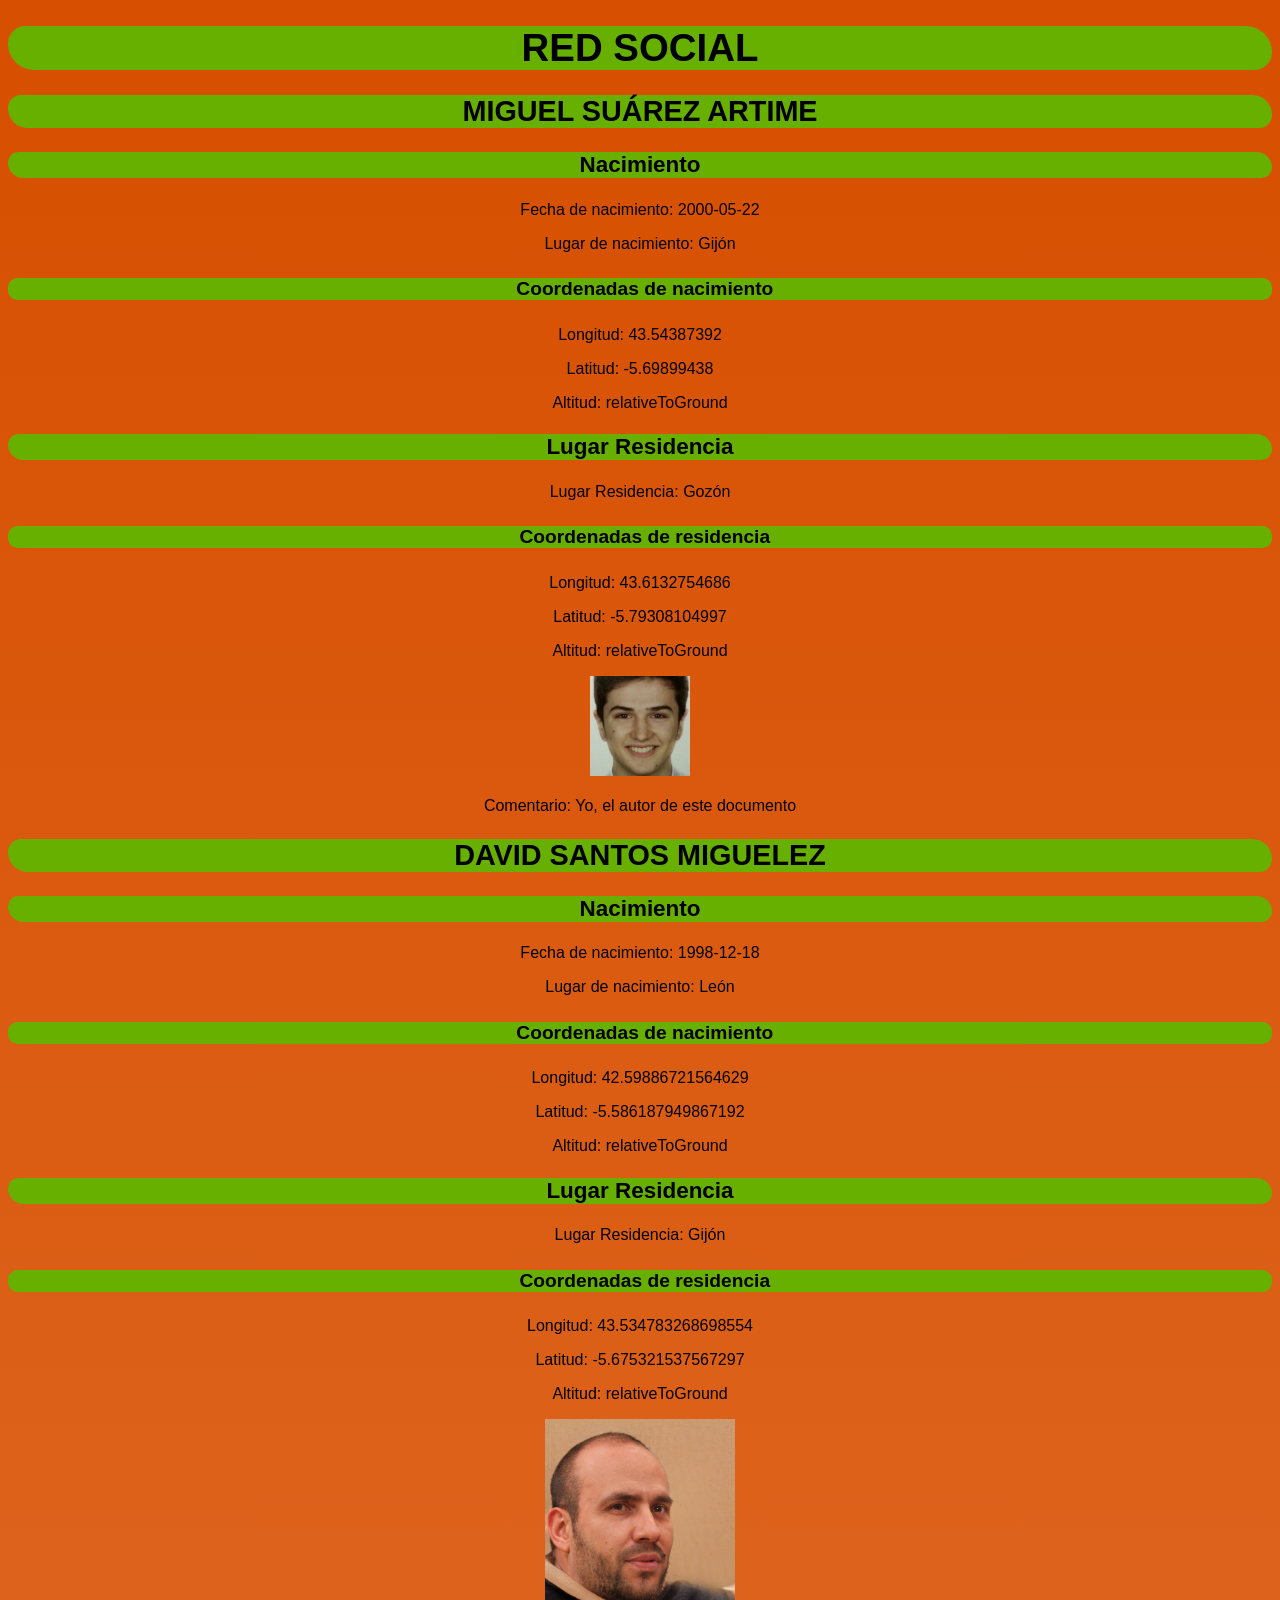
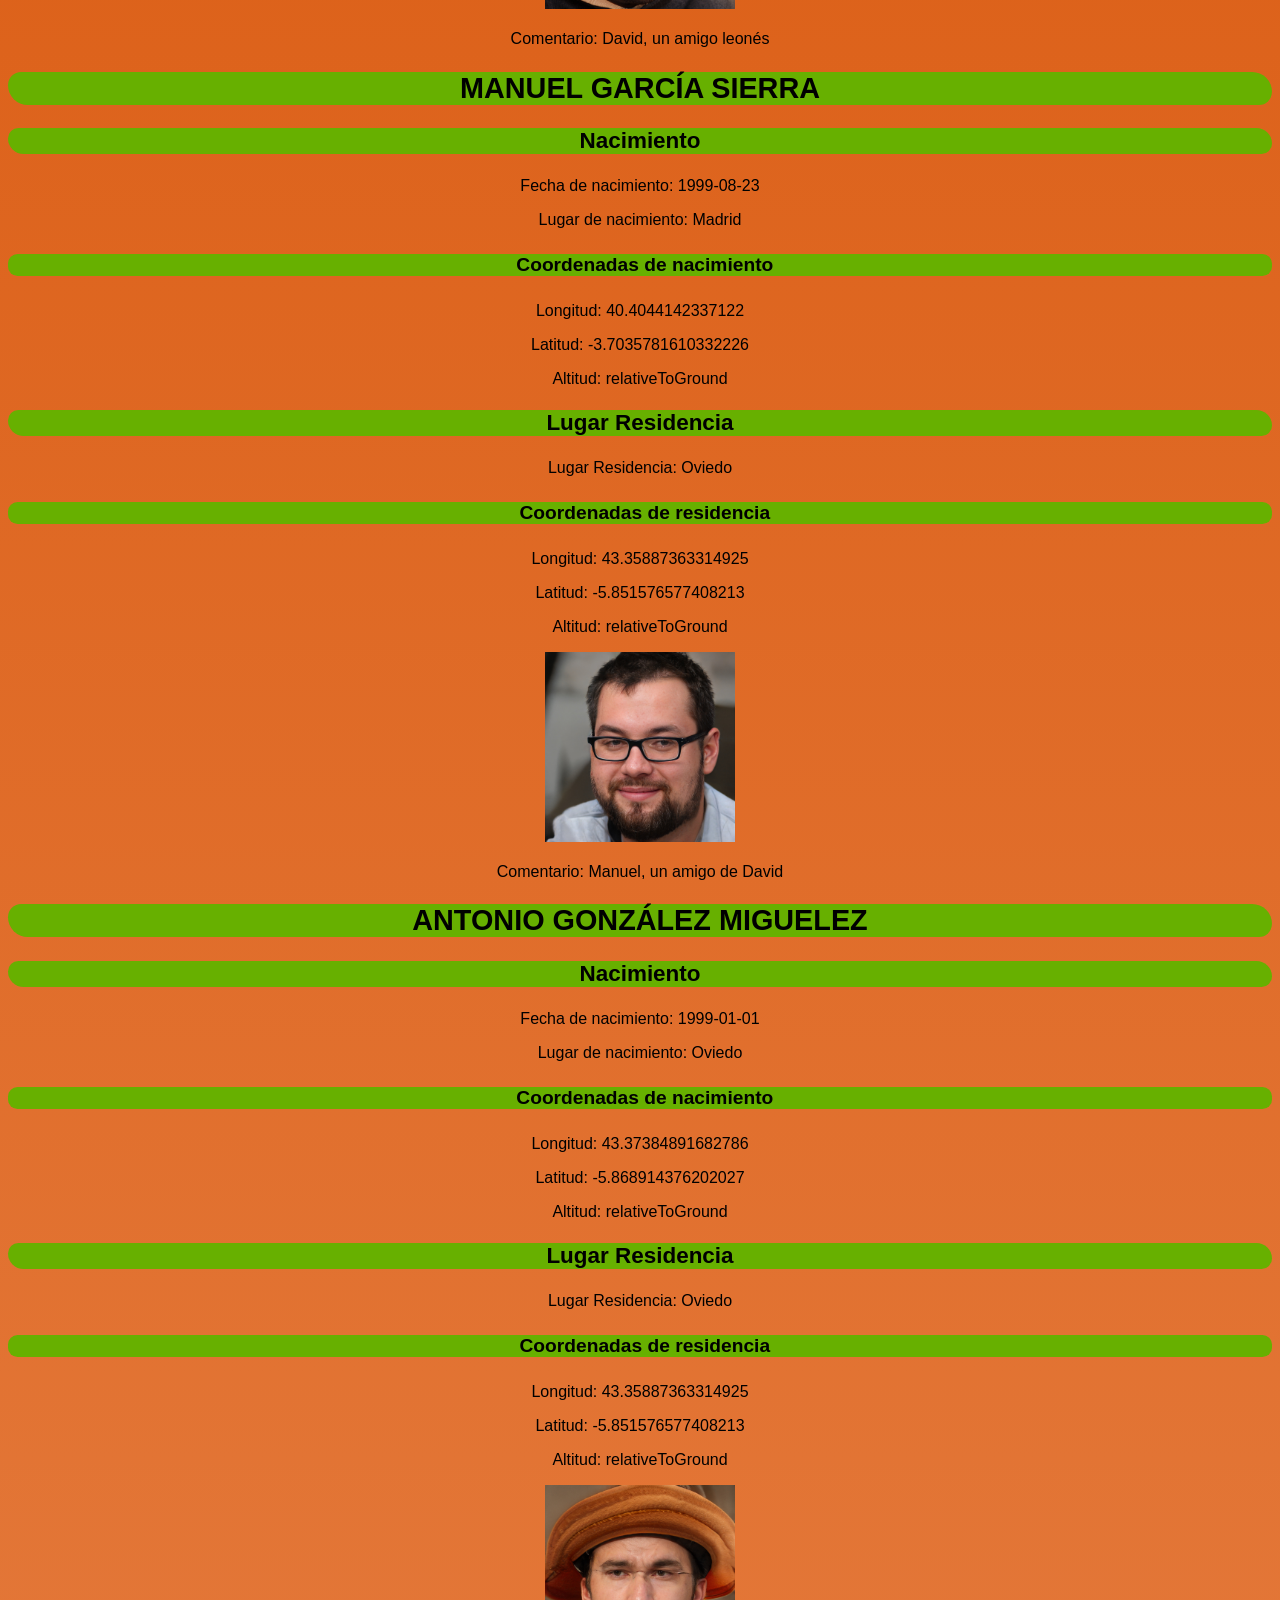
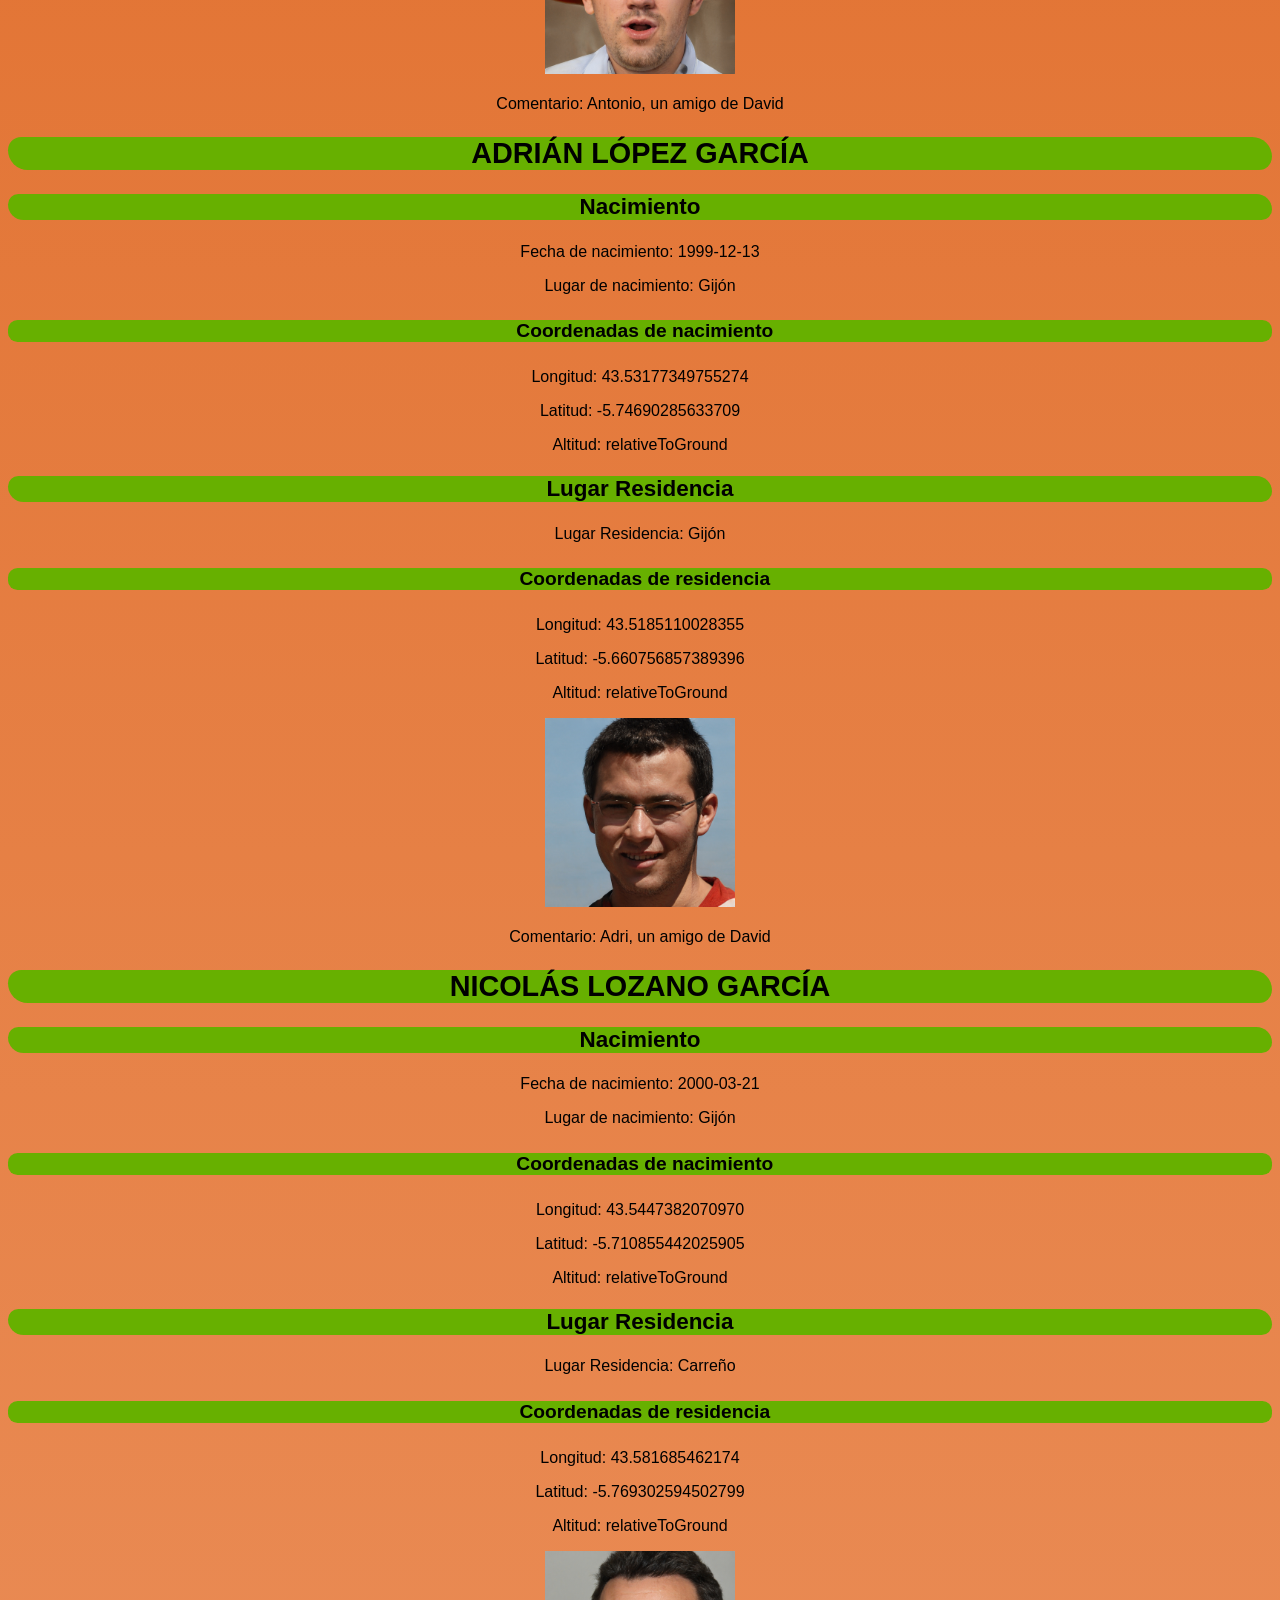
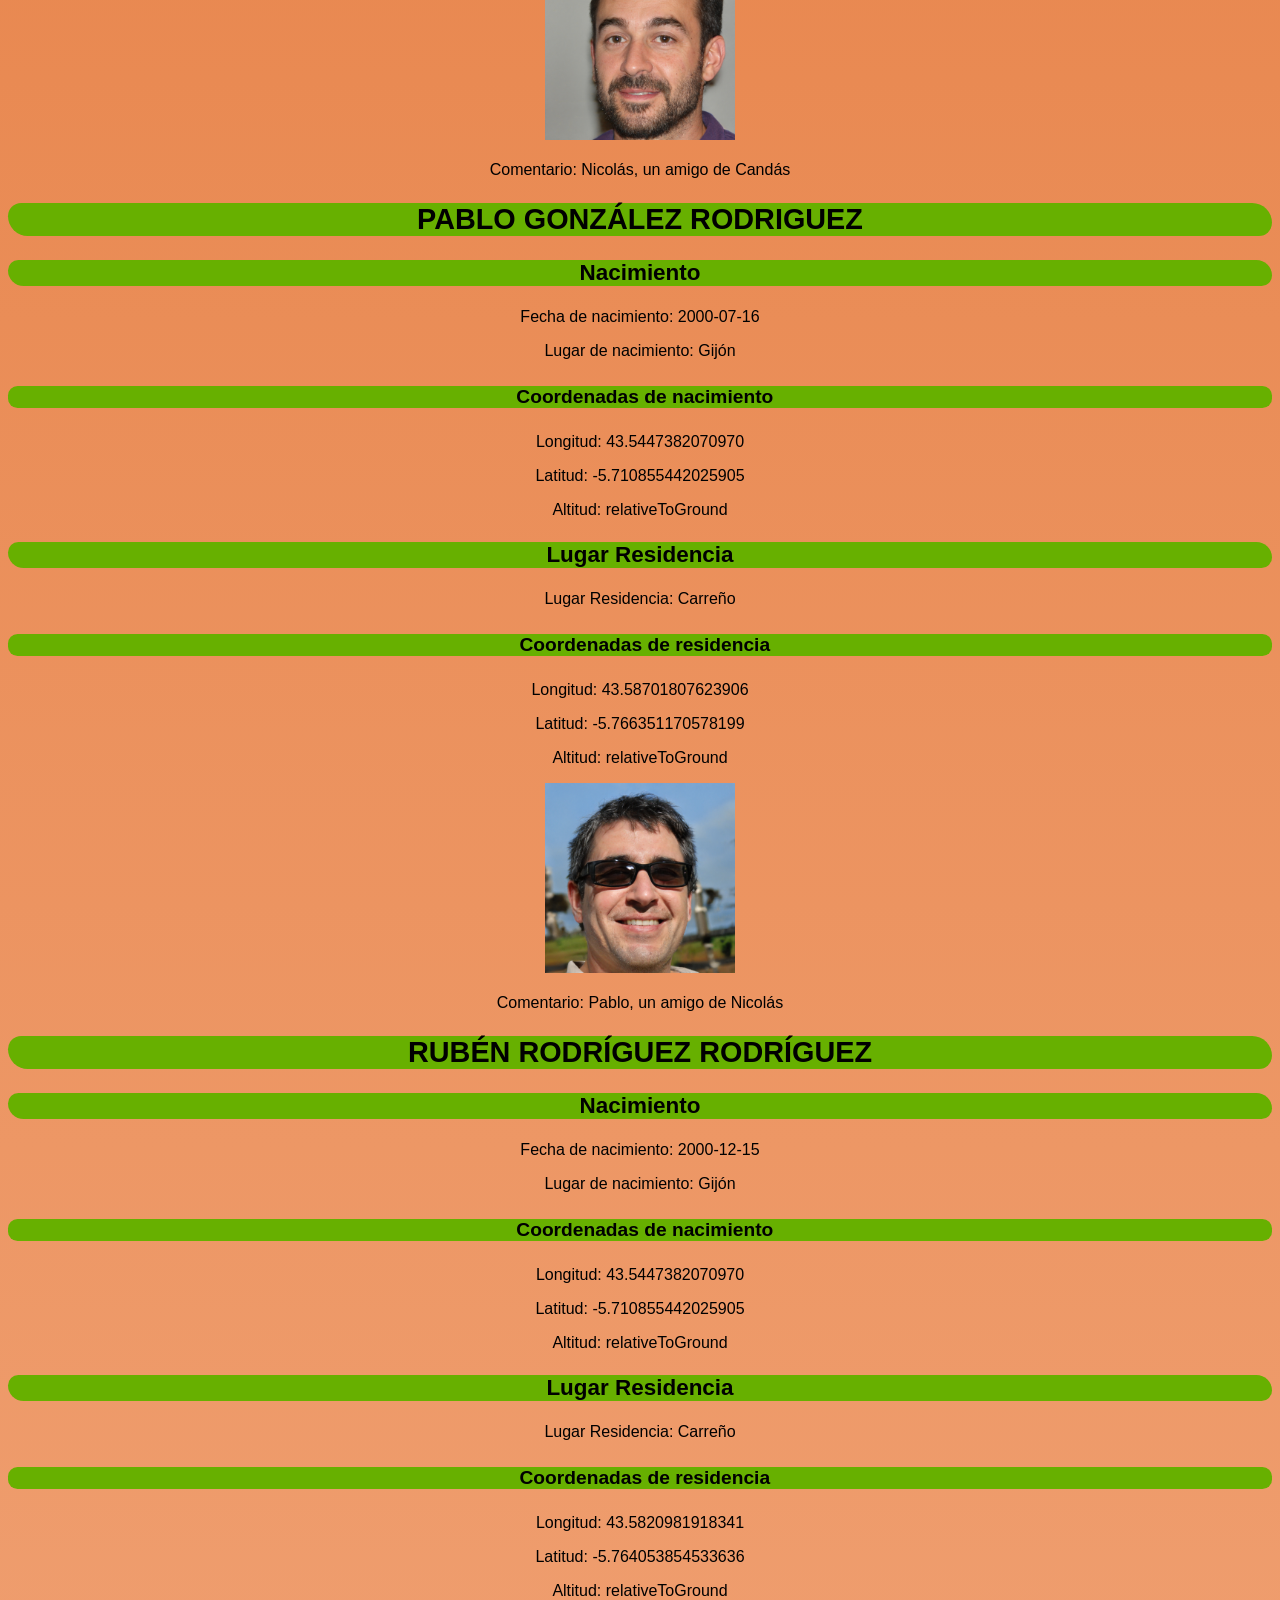
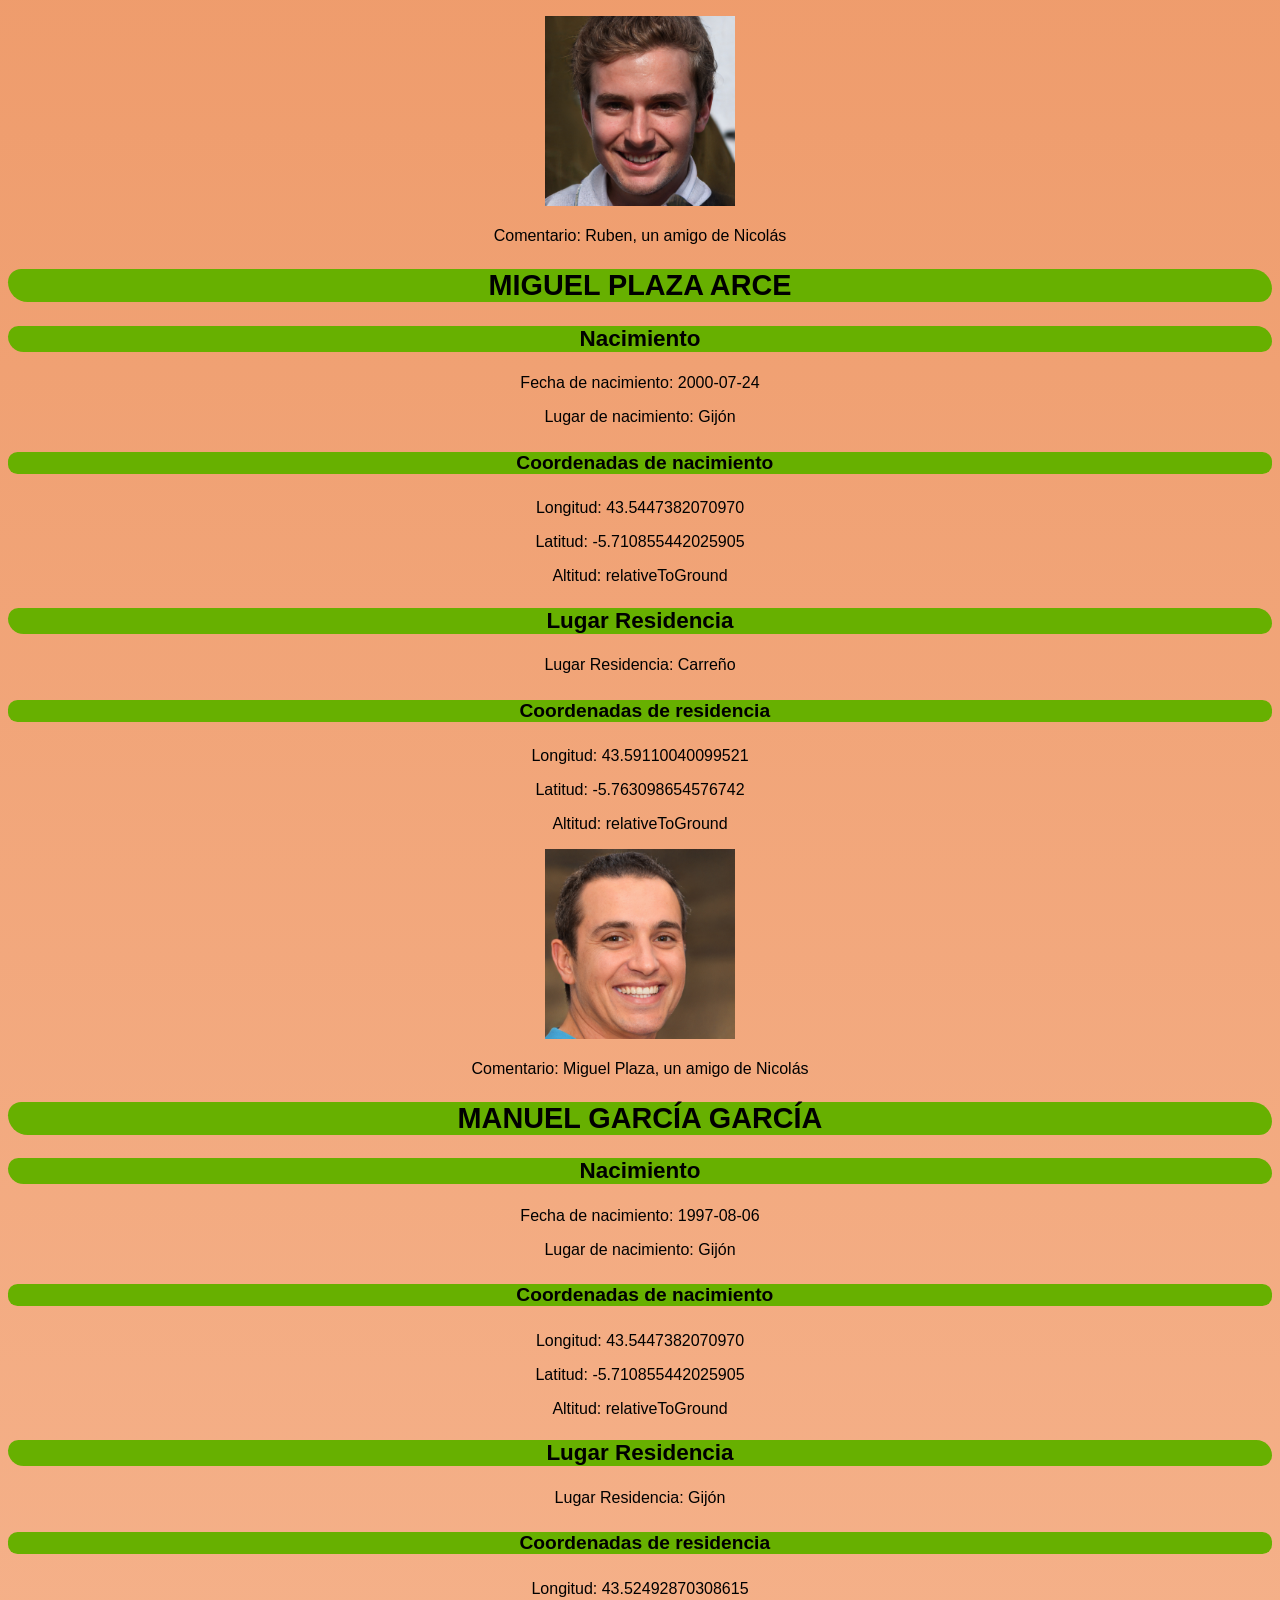
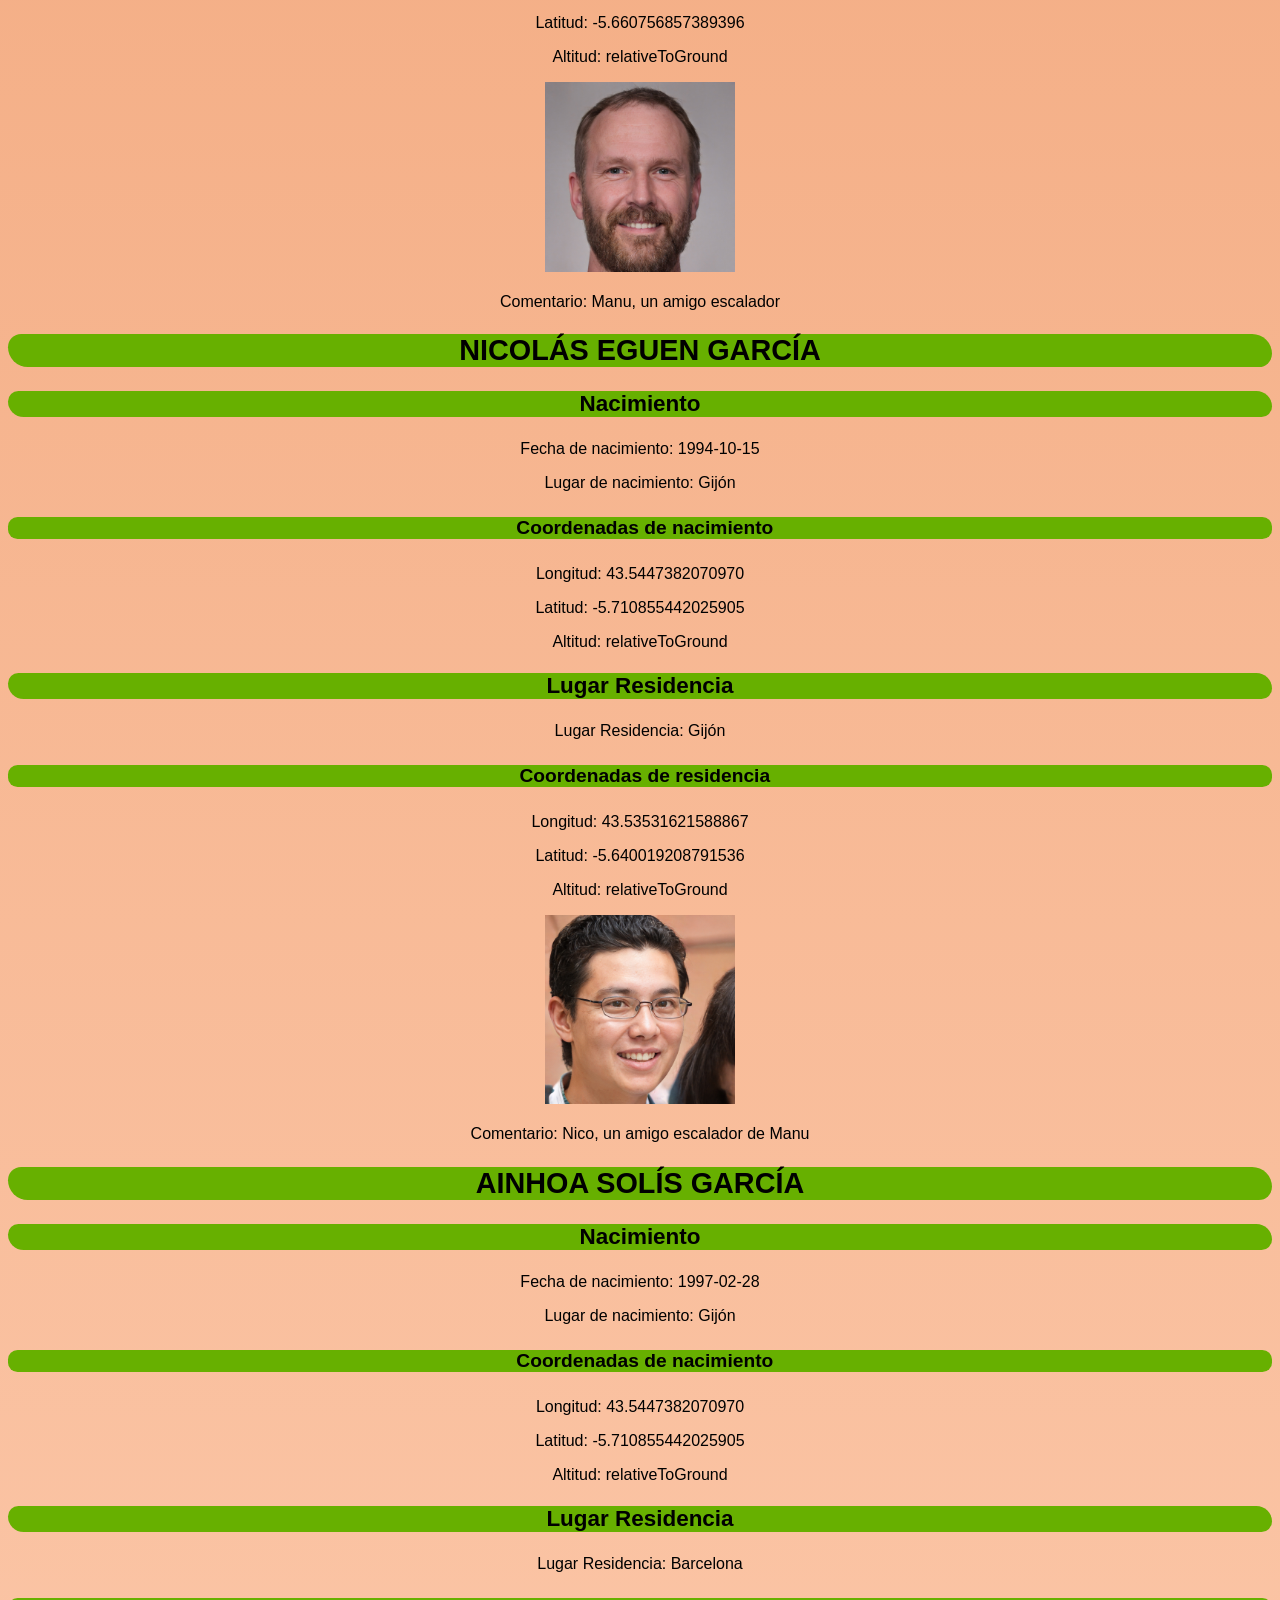
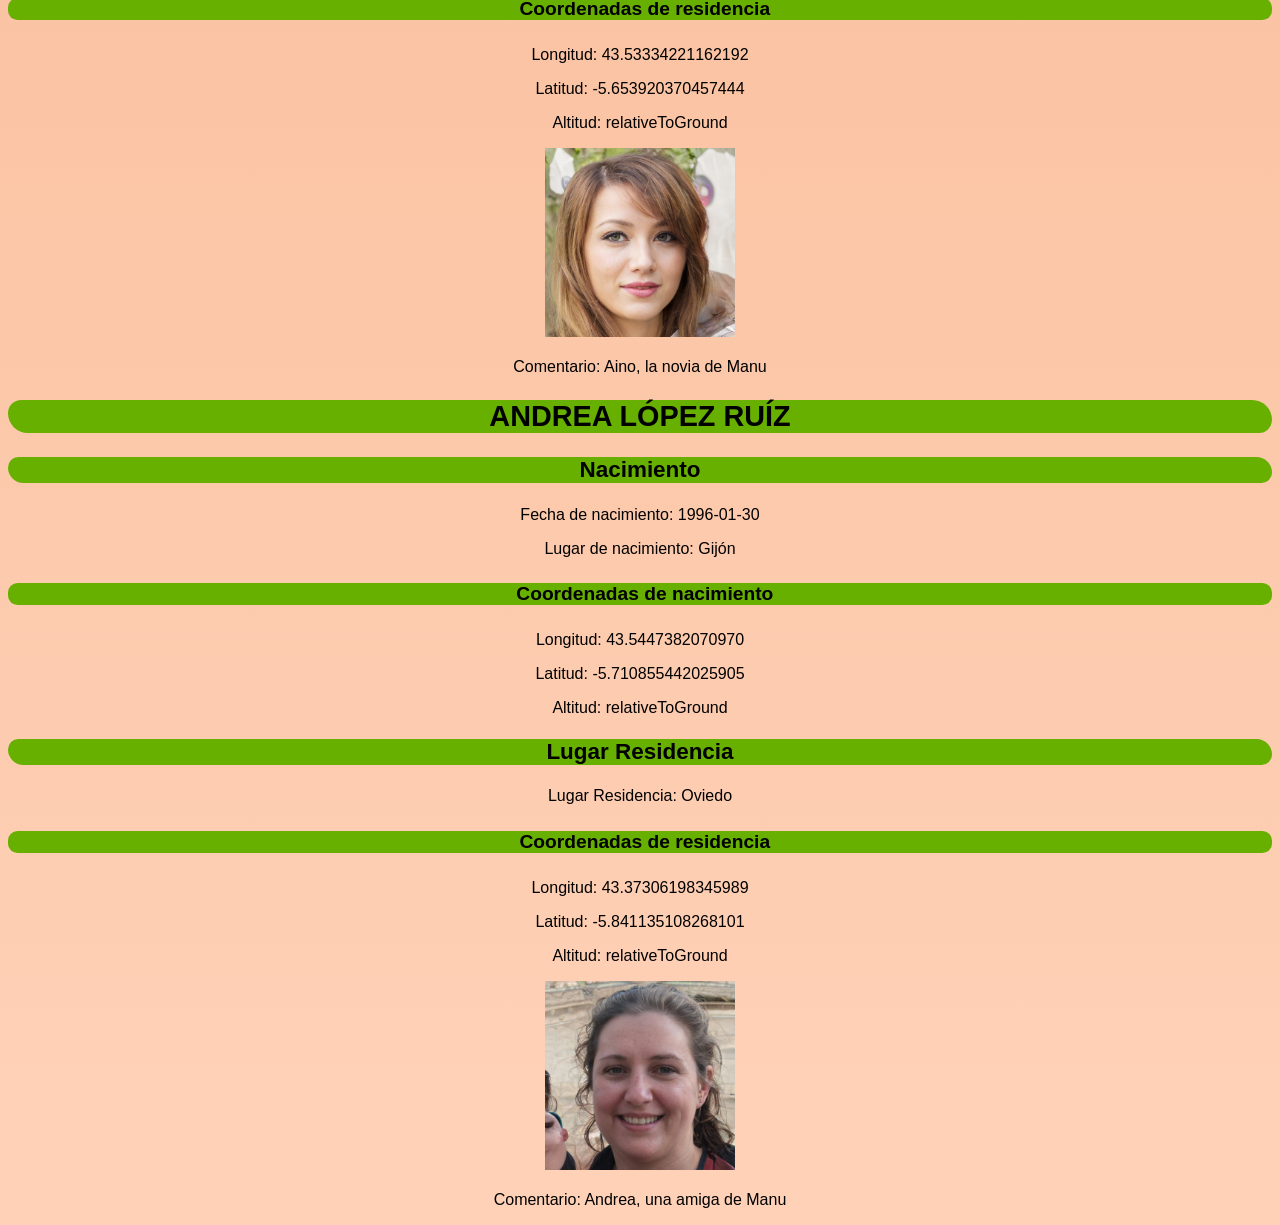
<file: index.html>
<!DOCTYPE HTML><html lang='es'><head><link rel='stylesheet' type='text/css' href='estilo.css' ><title>Red social</title> <meta charset='UTF-8' > <meta name='author' content='Miguel Suárez Artime'> <meta name ='viewport' content ='width=device-width, initial-scale=1.0'></head><body><h1>Red social</h1>

<h2>Miguel Suárez Artime</h2>

<h3>Nacimiento</h3><p>Fecha de nacimiento: 2000-05-22</p>
<p>Lugar de nacimiento: Gijón</p>
<h4>Coordenadas de nacimiento</h4>
<p>Longitud: 43.54387392</p>
<p>Latitud: -5.69899438</p>
<p>Altitud: relativeToGround</p>
<h3>Lugar Residencia</h3><p>Lugar Residencia: Gozón</p>
<h4>Coordenadas de residencia</h4>
<p>Longitud: 43.6132754686</p>
<p>Latitud:  -5.79308104997</p>
<p>Altitud: relativeToGround</p>
<img src='media/fotoMiguelYo.jpg' alt='Una imagen de una persona'>
<p>Comentario: Yo, el autor de este documento</p>
<h2>David Santos Miguelez</h2>

<h3>Nacimiento</h3><p>Fecha de nacimiento: 1998-12-18</p>
<p>Lugar de nacimiento: León</p>
<h4>Coordenadas de nacimiento</h4>
<p>Longitud: 42.59886721564629 </p>
<p>Latitud: -5.586187949867192</p>
<p>Altitud: relativeToGround</p>
<h3>Lugar Residencia</h3><p>Lugar Residencia: Gijón</p>
<h4>Coordenadas de residencia</h4>
<p>Longitud: 43.534783268698554 </p>
<p>Latitud:  -5.675321537567297</p>
<p>Altitud: relativeToGround</p>
<img src='media/fotoDavid.jpg' alt='Una imagen de una persona'>
<p>Comentario: David, un amigo leonés</p>
<h2>Manuel García Sierra</h2>

<h3>Nacimiento</h3><p>Fecha de nacimiento: 1999-08-23</p>
<p>Lugar de nacimiento: Madrid</p>
<h4>Coordenadas de nacimiento</h4>
<p>Longitud: 40.4044142337122 </p>
<p>Latitud: -3.7035781610332226</p>
<p>Altitud: relativeToGround</p>
<h3>Lugar Residencia</h3><p>Lugar Residencia: Oviedo</p>
<h4>Coordenadas de residencia</h4>
<p>Longitud: 43.35887363314925  </p>
<p>Latitud:  -5.851576577408213</p>
<p>Altitud: relativeToGround</p>
<img src='media/fotoMeru.jpg' alt='Una imagen de una persona'>
<p>Comentario:  Manuel, un amigo de David</p>
<h2>Antonio González Miguelez</h2>

<h3>Nacimiento</h3><p>Fecha de nacimiento: 1999-01-01</p>
<p>Lugar de nacimiento: Oviedo</p>
<h4>Coordenadas de nacimiento</h4>
<p>Longitud: 43.37384891682786 </p>
<p>Latitud: -5.868914376202027</p>
<p>Altitud: relativeToGround</p>
<h3>Lugar Residencia</h3><p>Lugar Residencia: Oviedo</p>
<h4>Coordenadas de residencia</h4>
<p>Longitud: 43.35887363314925  </p>
<p>Latitud:  -5.851576577408213</p>
<p>Altitud: relativeToGround</p>
<img src='media/fotoAntonio.jpg' alt='Una imagen de una persona'>
<p>Comentario:  Antonio, un amigo de David</p>
<h2>Adrián López García</h2>

<h3>Nacimiento</h3><p>Fecha de nacimiento: 1999-12-13</p>
<p>Lugar de nacimiento: Gijón</p>
<h4>Coordenadas de nacimiento</h4>
<p>Longitud: 43.53177349755274  </p>
<p>Latitud: -5.74690285633709</p>
<p>Altitud: relativeToGround</p>
<h3>Lugar Residencia</h3><p>Lugar Residencia: Gijón</p>
<h4>Coordenadas de residencia</h4>
<p>Longitud: 43.5185110028355</p>
<p>Latitud:  -5.660756857389396 </p>
<p>Altitud: relativeToGround</p>
<img src='media/fotoAdri.jpg' alt='Una imagen de una persona'>
<p>Comentario:  Adri, un amigo de David</p>
<h2>Nicolás Lozano García</h2>

<h3>Nacimiento</h3><p>Fecha de nacimiento: 2000-03-21</p>
<p>Lugar de nacimiento: Gijón</p>
<h4>Coordenadas de nacimiento</h4>
<p>Longitud: 43.5447382070970</p>
<p>Latitud: -5.710855442025905</p>
<p>Altitud: relativeToGround</p>
<h3>Lugar Residencia</h3><p>Lugar Residencia: Carreño</p>
<h4>Coordenadas de residencia</h4>
<p>Longitud: 43.581685462174 </p>
<p>Latitud:  -5.769302594502799</p>
<p>Altitud: relativeToGround</p>
<img src='media/fotoNico.jpg' alt='Una imagen de una persona'>
<p>Comentario:  Nicolás, un amigo de Candás</p>
<h2>Pablo González Rodriguez</h2>

<h3>Nacimiento</h3><p>Fecha de nacimiento: 2000-07-16</p>
<p>Lugar de nacimiento: Gijón</p>
<h4>Coordenadas de nacimiento</h4>
<p>Longitud: 43.5447382070970</p>
<p>Latitud: -5.710855442025905</p>
<p>Altitud: relativeToGround</p>
<h3>Lugar Residencia</h3><p>Lugar Residencia: Carreño</p>
<h4>Coordenadas de residencia</h4>
<p>Longitud: 43.58701807623906 </p>
<p>Latitud:  -5.766351170578199</p>
<p>Altitud: relativeToGround</p>
<img src='media/fotoPablo.jpg' alt='Una imagen de una persona'>
<p>Comentario:  Pablo, un amigo de Nicolás</p>
<h2>Rubén Rodríguez Rodríguez</h2>

<h3>Nacimiento</h3><p>Fecha de nacimiento: 2000-12-15</p>
<p>Lugar de nacimiento: Gijón</p>
<h4>Coordenadas de nacimiento</h4>
<p>Longitud: 43.5447382070970</p>
<p>Latitud: -5.710855442025905</p>
<p>Altitud: relativeToGround</p>
<h3>Lugar Residencia</h3><p>Lugar Residencia: Carreño</p>
<h4>Coordenadas de residencia</h4>
<p>Longitud: 43.5820981918341 </p>
<p>Latitud:  -5.764053854533636</p>
<p>Altitud: relativeToGround</p>
<img src='media/fotoRuben.jpg' alt='Una imagen de una persona'>
<p>Comentario:  Ruben, un amigo de Nicolás</p>
<h2>Miguel Plaza Arce</h2>

<h3>Nacimiento</h3><p>Fecha de nacimiento: 2000-07-24</p>
<p>Lugar de nacimiento: Gijón</p>
<h4>Coordenadas de nacimiento</h4>
<p>Longitud: 43.5447382070970</p>
<p>Latitud: -5.710855442025905</p>
<p>Altitud: relativeToGround</p>
<h3>Lugar Residencia</h3><p>Lugar Residencia: Carreño</p>
<h4>Coordenadas de residencia</h4>
<p>Longitud: 43.59110040099521</p>
<p>Latitud: -5.763098654576742</p>
<p>Altitud: relativeToGround</p>
<img src='media/fotoMaikol.jpg' alt='Una imagen de una persona'>
<p>Comentario:  Miguel Plaza, un amigo de Nicolás</p>
<h2>Manuel García García</h2>

<h3>Nacimiento</h3><p>Fecha de nacimiento: 1997-08-06</p>
<p>Lugar de nacimiento: Gijón</p>
<h4>Coordenadas de nacimiento</h4>
<p>Longitud: 43.5447382070970</p>
<p>Latitud: -5.710855442025905</p>
<p>Altitud: relativeToGround</p>
<h3>Lugar Residencia</h3><p>Lugar Residencia: Gijón</p>
<h4>Coordenadas de residencia</h4>
<p>Longitud: 43.52492870308615 </p>
<p>Latitud:  -5.660756857389396</p>
<p>Altitud: relativeToGround</p>
<img src='media/fotoManu.jpg' alt='Una imagen de una persona'>
<p>Comentario:  Manu, un amigo escalador</p>
<h2>Nicolás Eguen García</h2>

<h3>Nacimiento</h3><p>Fecha de nacimiento: 1994-10-15</p>
<p>Lugar de nacimiento: Gijón</p>
<h4>Coordenadas de nacimiento</h4>
<p>Longitud: 43.5447382070970</p>
<p>Latitud: -5.710855442025905</p>
<p>Altitud: relativeToGround</p>
<h3>Lugar Residencia</h3><p>Lugar Residencia: Gijón</p>
<h4>Coordenadas de residencia</h4>
<p>Longitud: 43.53531621588867  </p>
<p>Latitud:  -5.640019208791536</p>
<p>Altitud: relativeToGround</p>
<img src='media/fotoNicoPunch.jpg' alt='Una imagen de una persona'>
<p>Comentario:  Nico, un amigo escalador de Manu</p>
<h2>Ainhoa Solís García</h2>

<h3>Nacimiento</h3><p>Fecha de nacimiento: 1997-02-28</p>
<p>Lugar de nacimiento: Gijón</p>
<h4>Coordenadas de nacimiento</h4>
<p>Longitud: 43.5447382070970</p>
<p>Latitud: -5.710855442025905</p>
<p>Altitud: relativeToGround</p>
<h3>Lugar Residencia</h3><p>Lugar Residencia: Barcelona</p>
<h4>Coordenadas de residencia</h4>
<p>Longitud: 43.53334221162192 </p>
<p>Latitud:  -5.653920370457444 </p>
<p>Altitud: relativeToGround</p>
<img src='media/fotoAino.jpg' alt='Una imagen de una persona'>
<p>Comentario:  Aino, la novia de Manu</p>
<h2>Andrea López Ruíz</h2>

<h3>Nacimiento</h3><p>Fecha de nacimiento: 1996-01-30</p>
<p>Lugar de nacimiento: Gijón</p>
<h4>Coordenadas de nacimiento</h4>
<p>Longitud: 43.5447382070970</p>
<p>Latitud: -5.710855442025905</p>
<p>Altitud: relativeToGround</p>
<h3>Lugar Residencia</h3><p>Lugar Residencia: Oviedo</p>
<h4>Coordenadas de residencia</h4>
<p>Longitud: 43.37306198345989  </p>
<p>Latitud:  -5.841135108268101</p>
<p>Altitud: relativeToGround</p>
<img src='media/fotoAndrea.jpg' alt='Una imagen de una persona'>
<p>Comentario:  Andrea, una amiga de Manu</p></body>
</file>
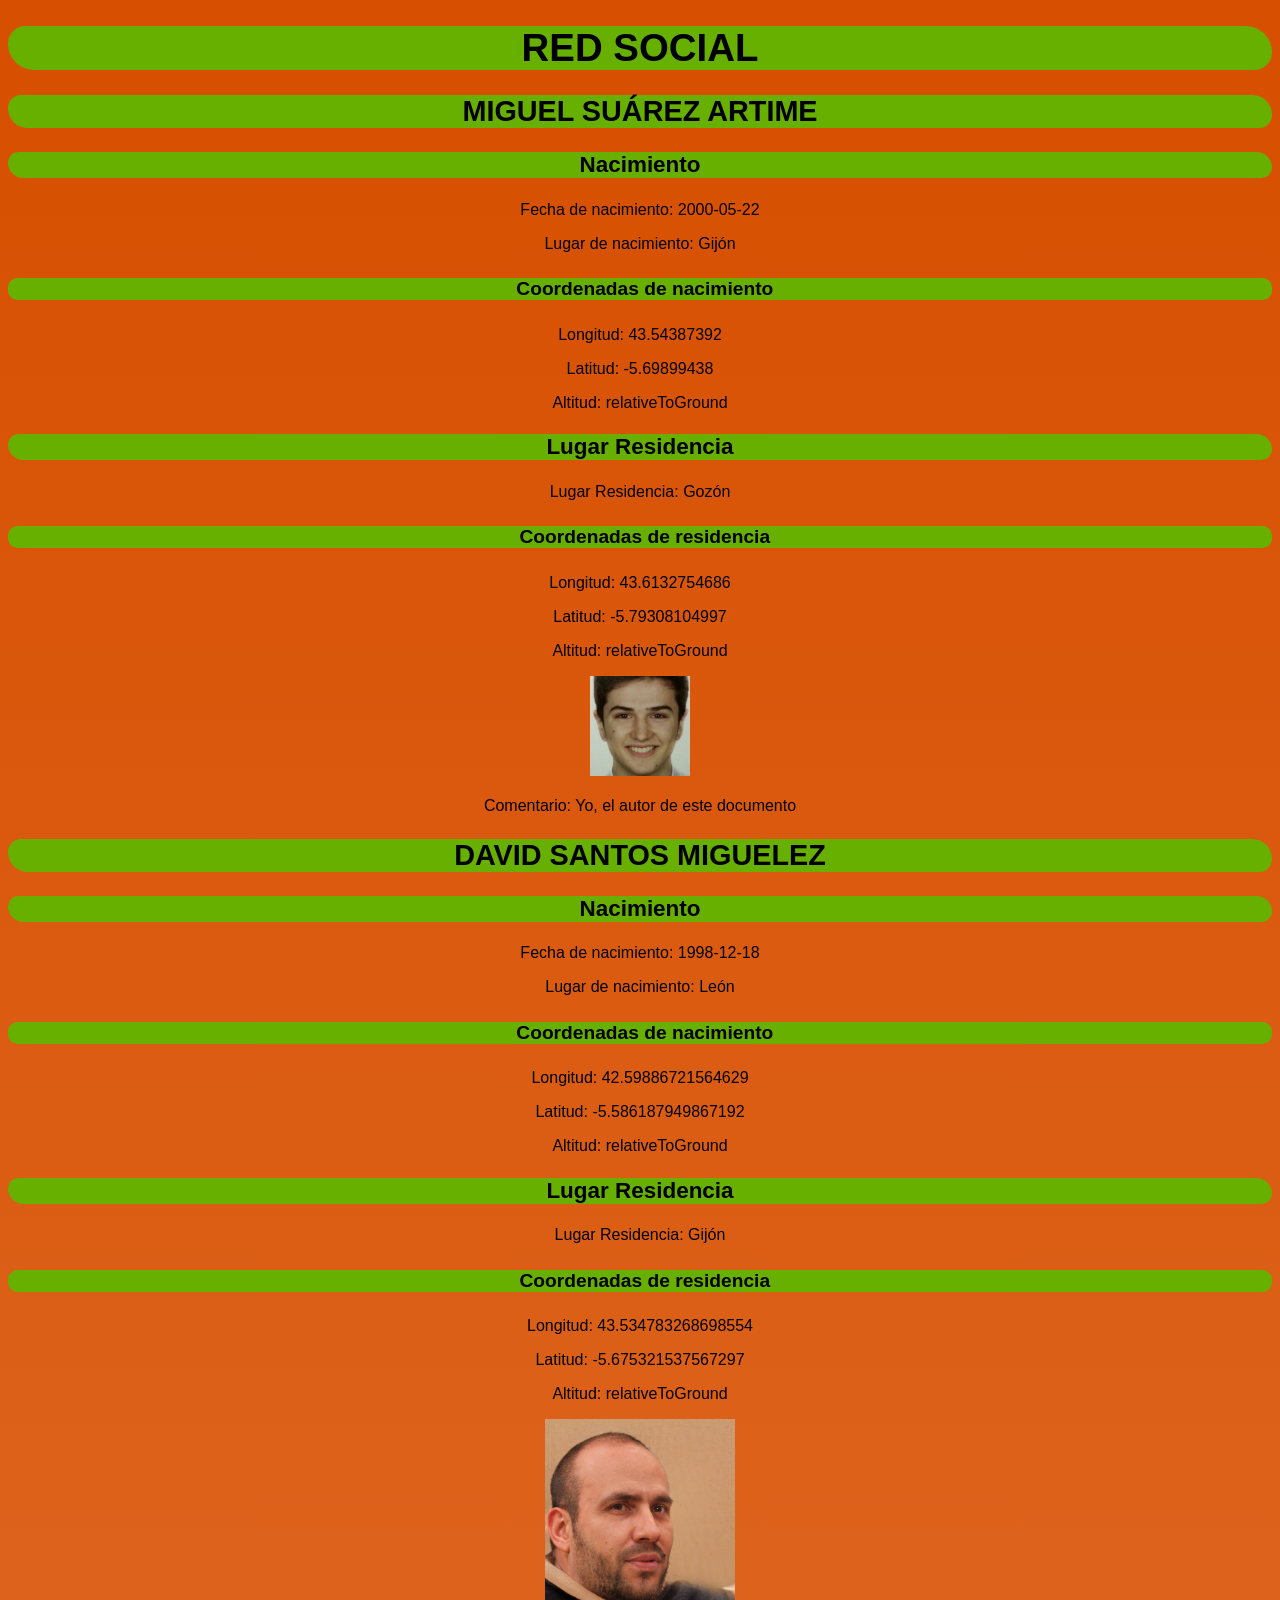
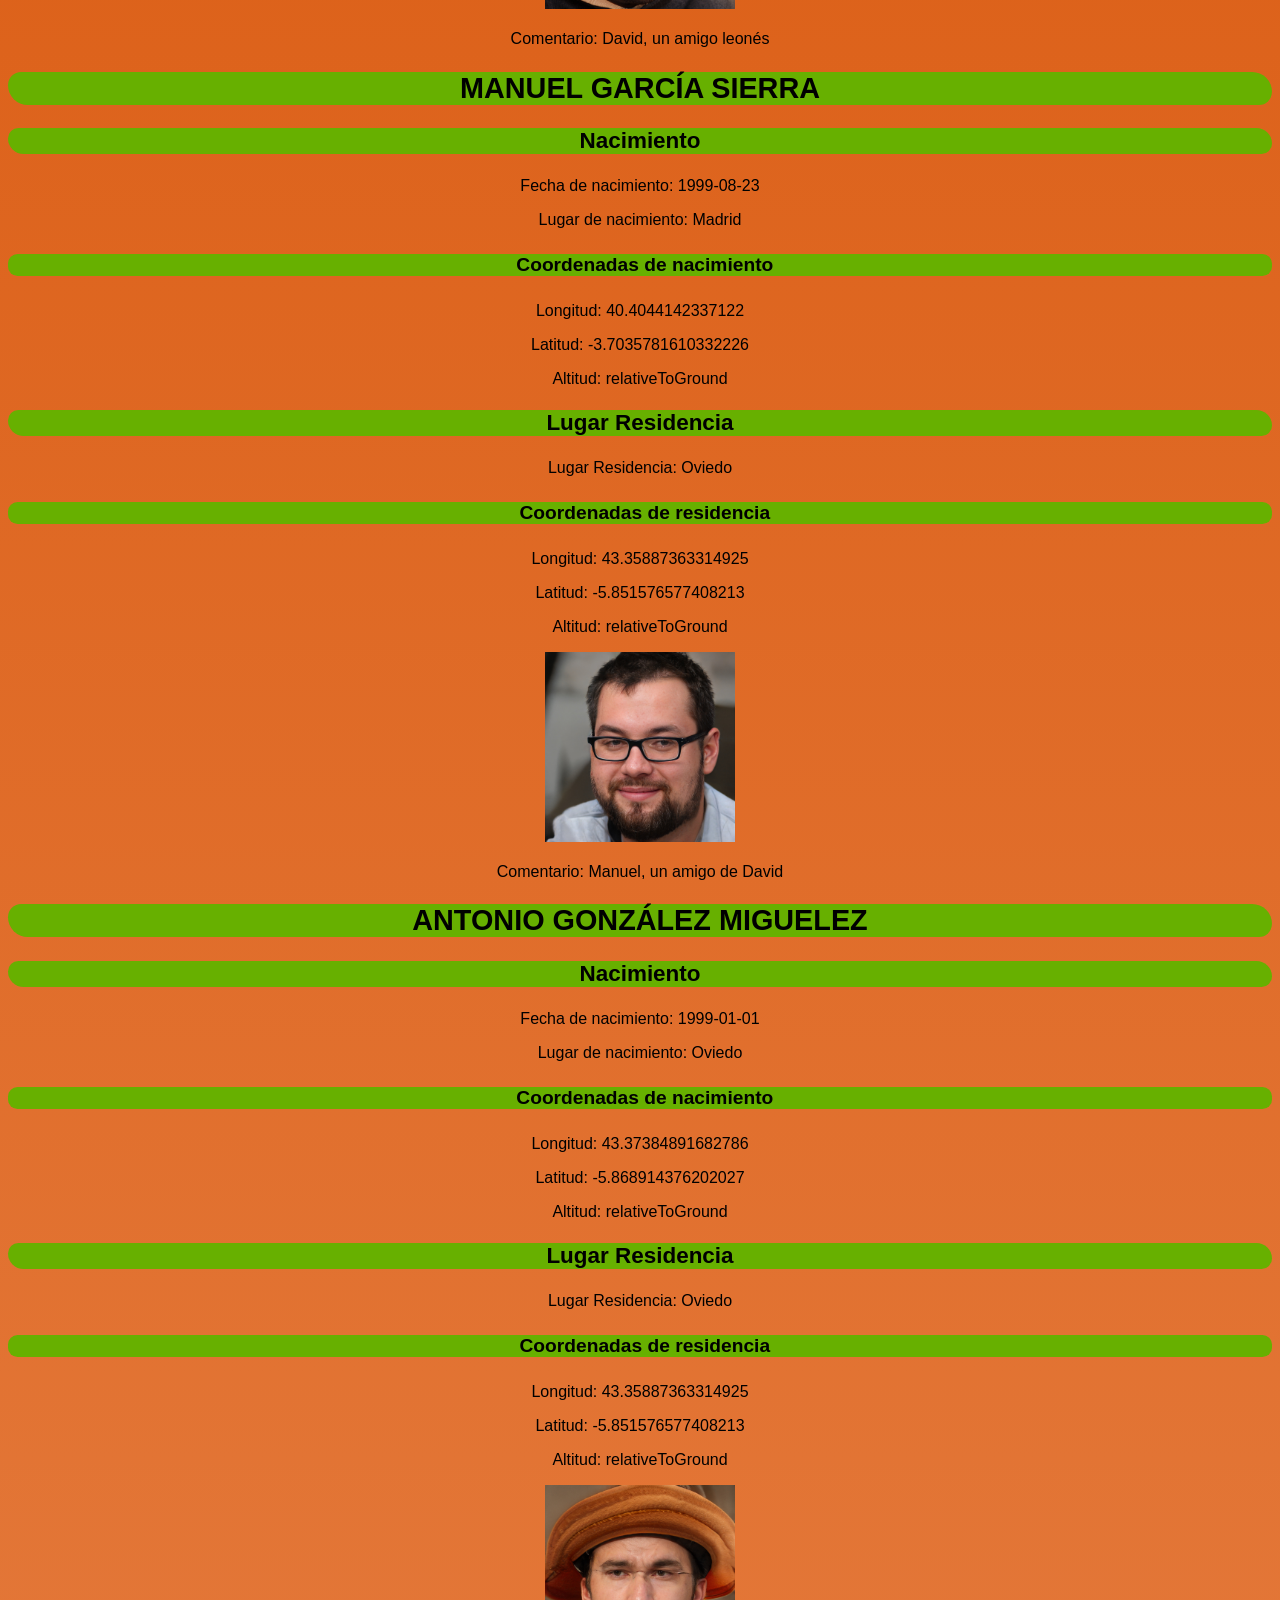
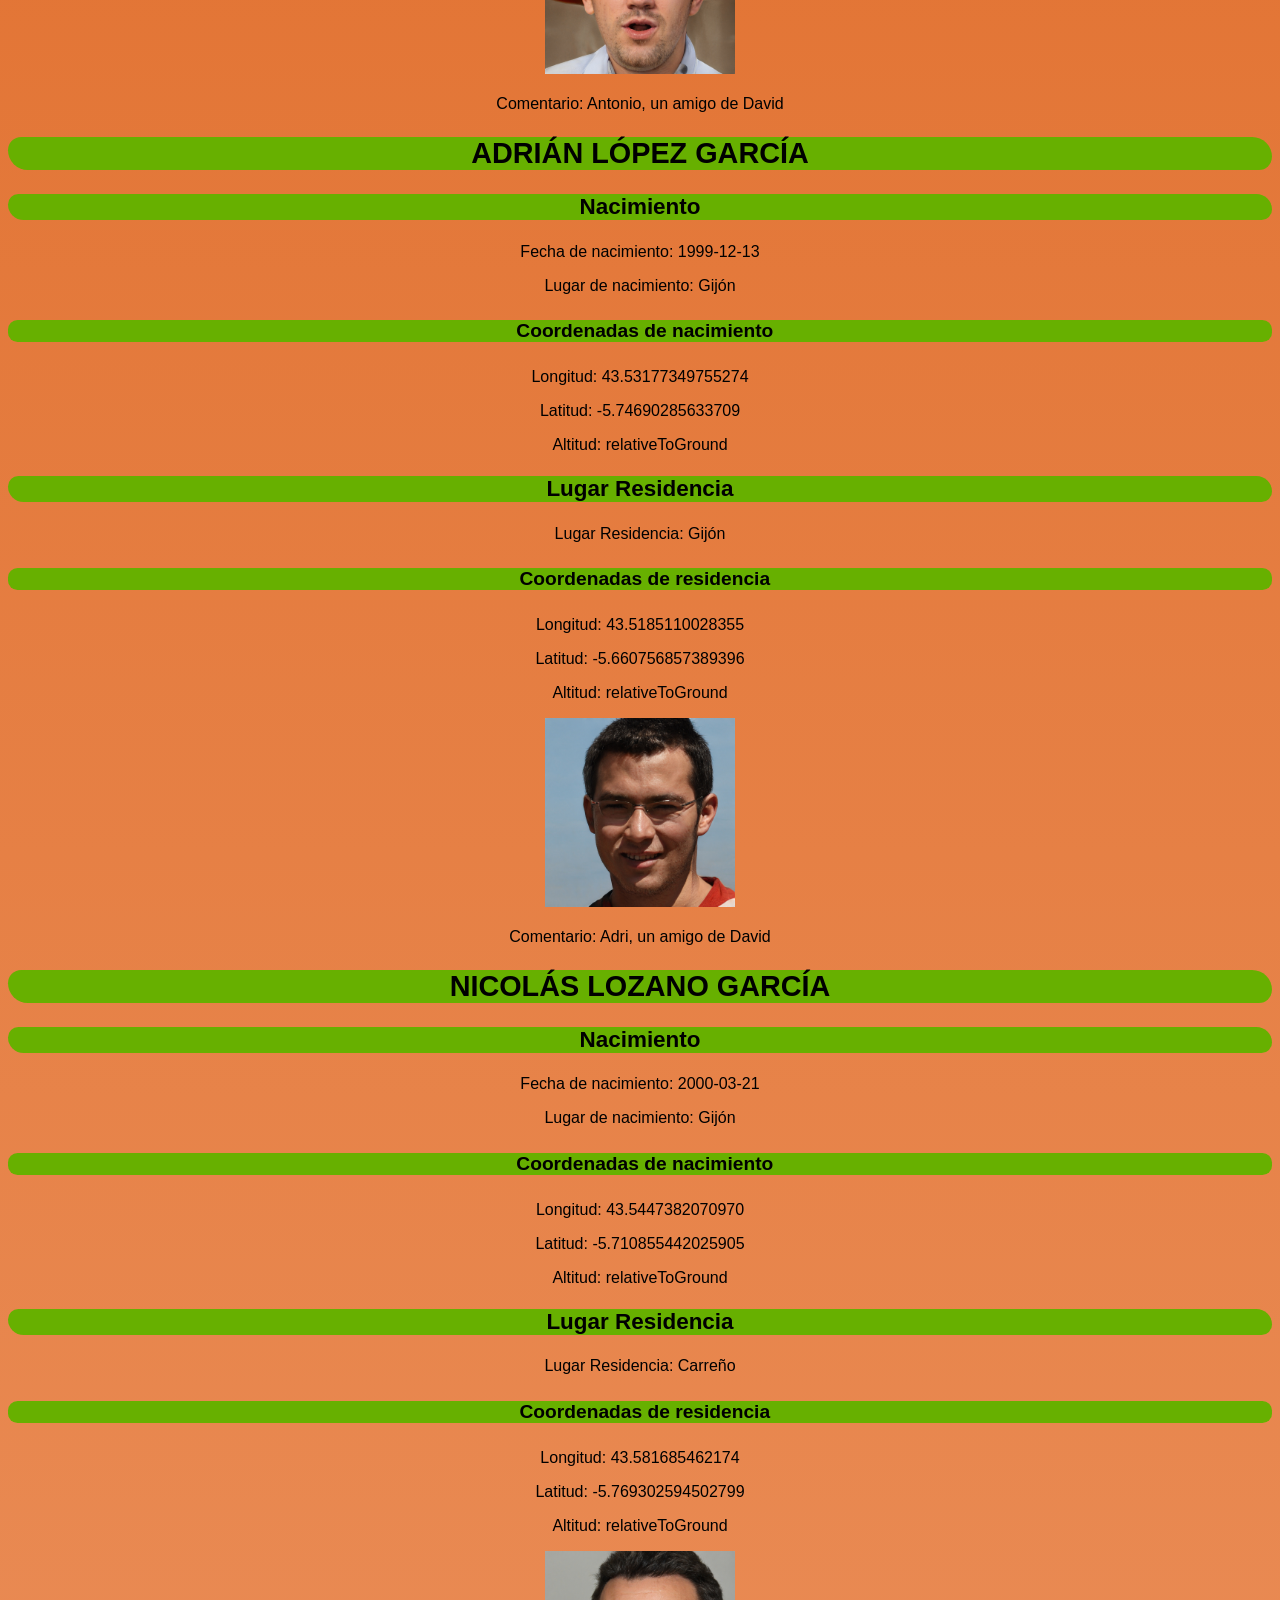
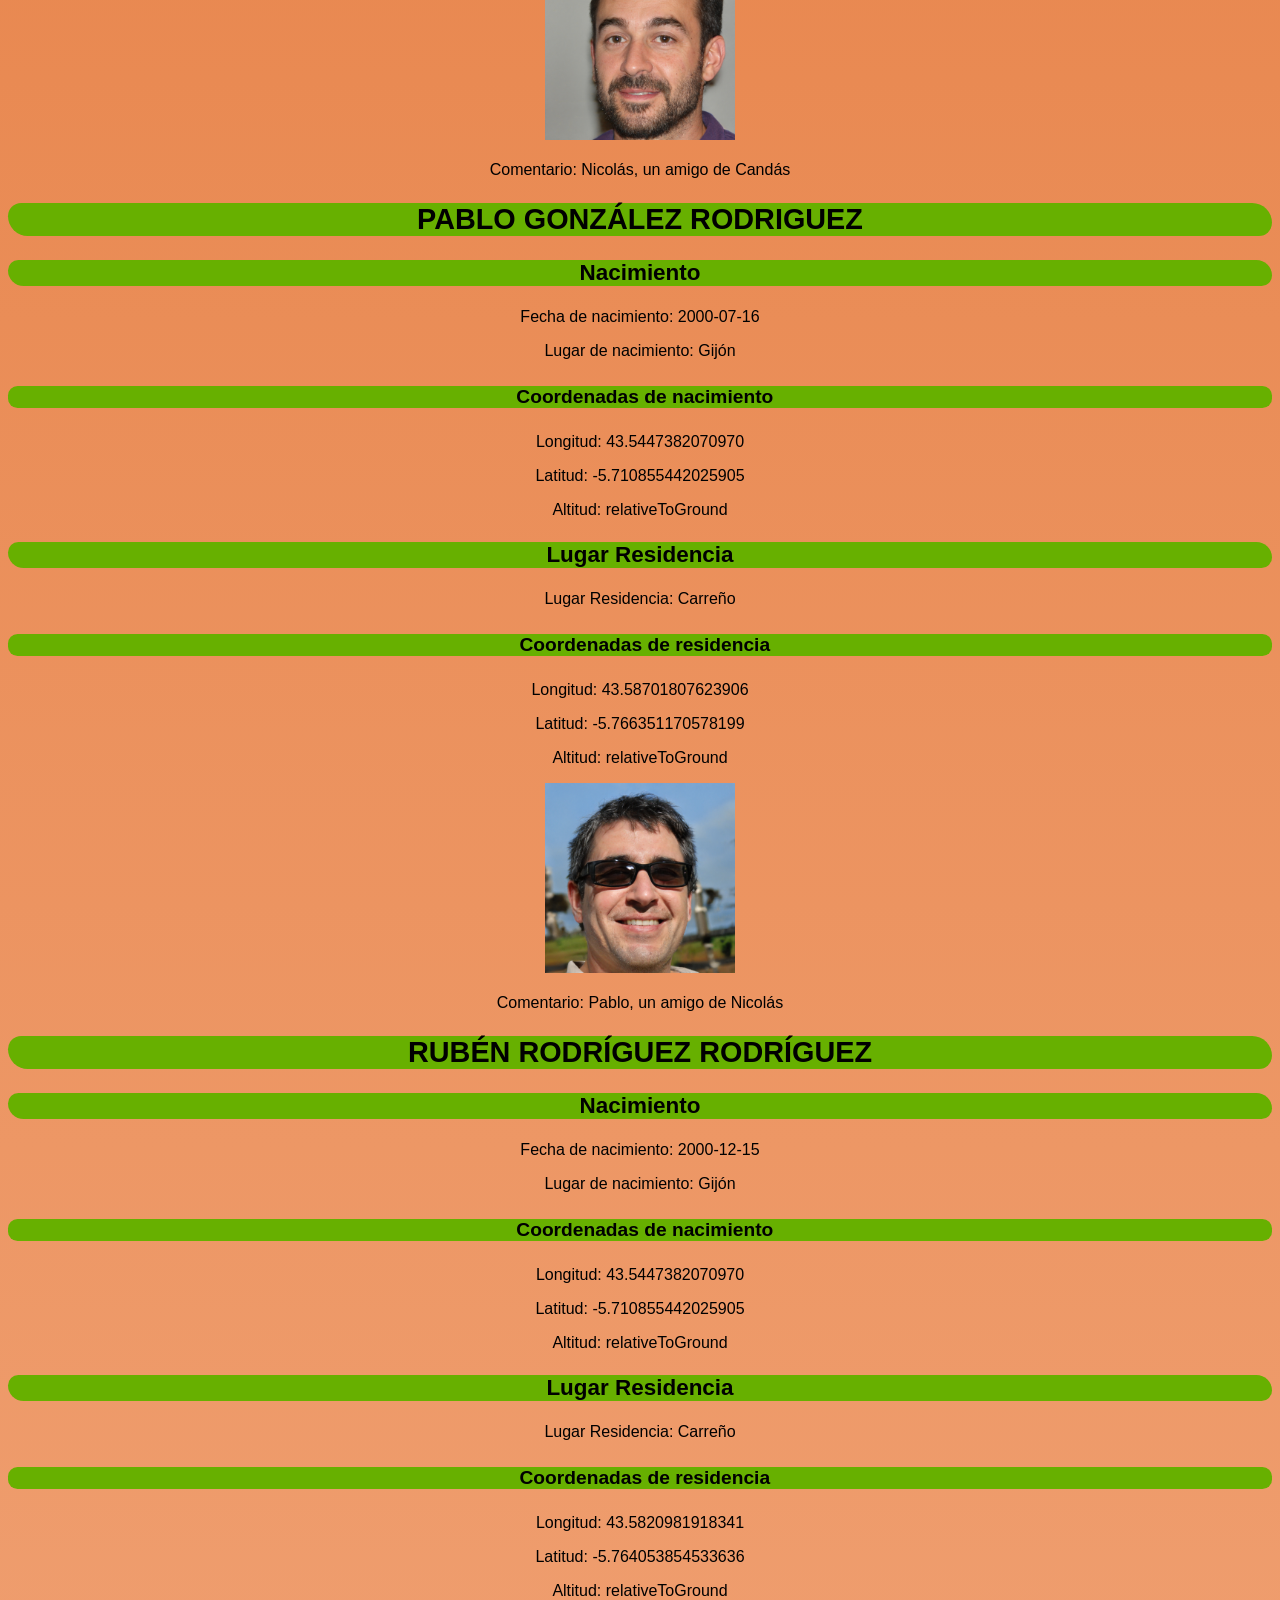
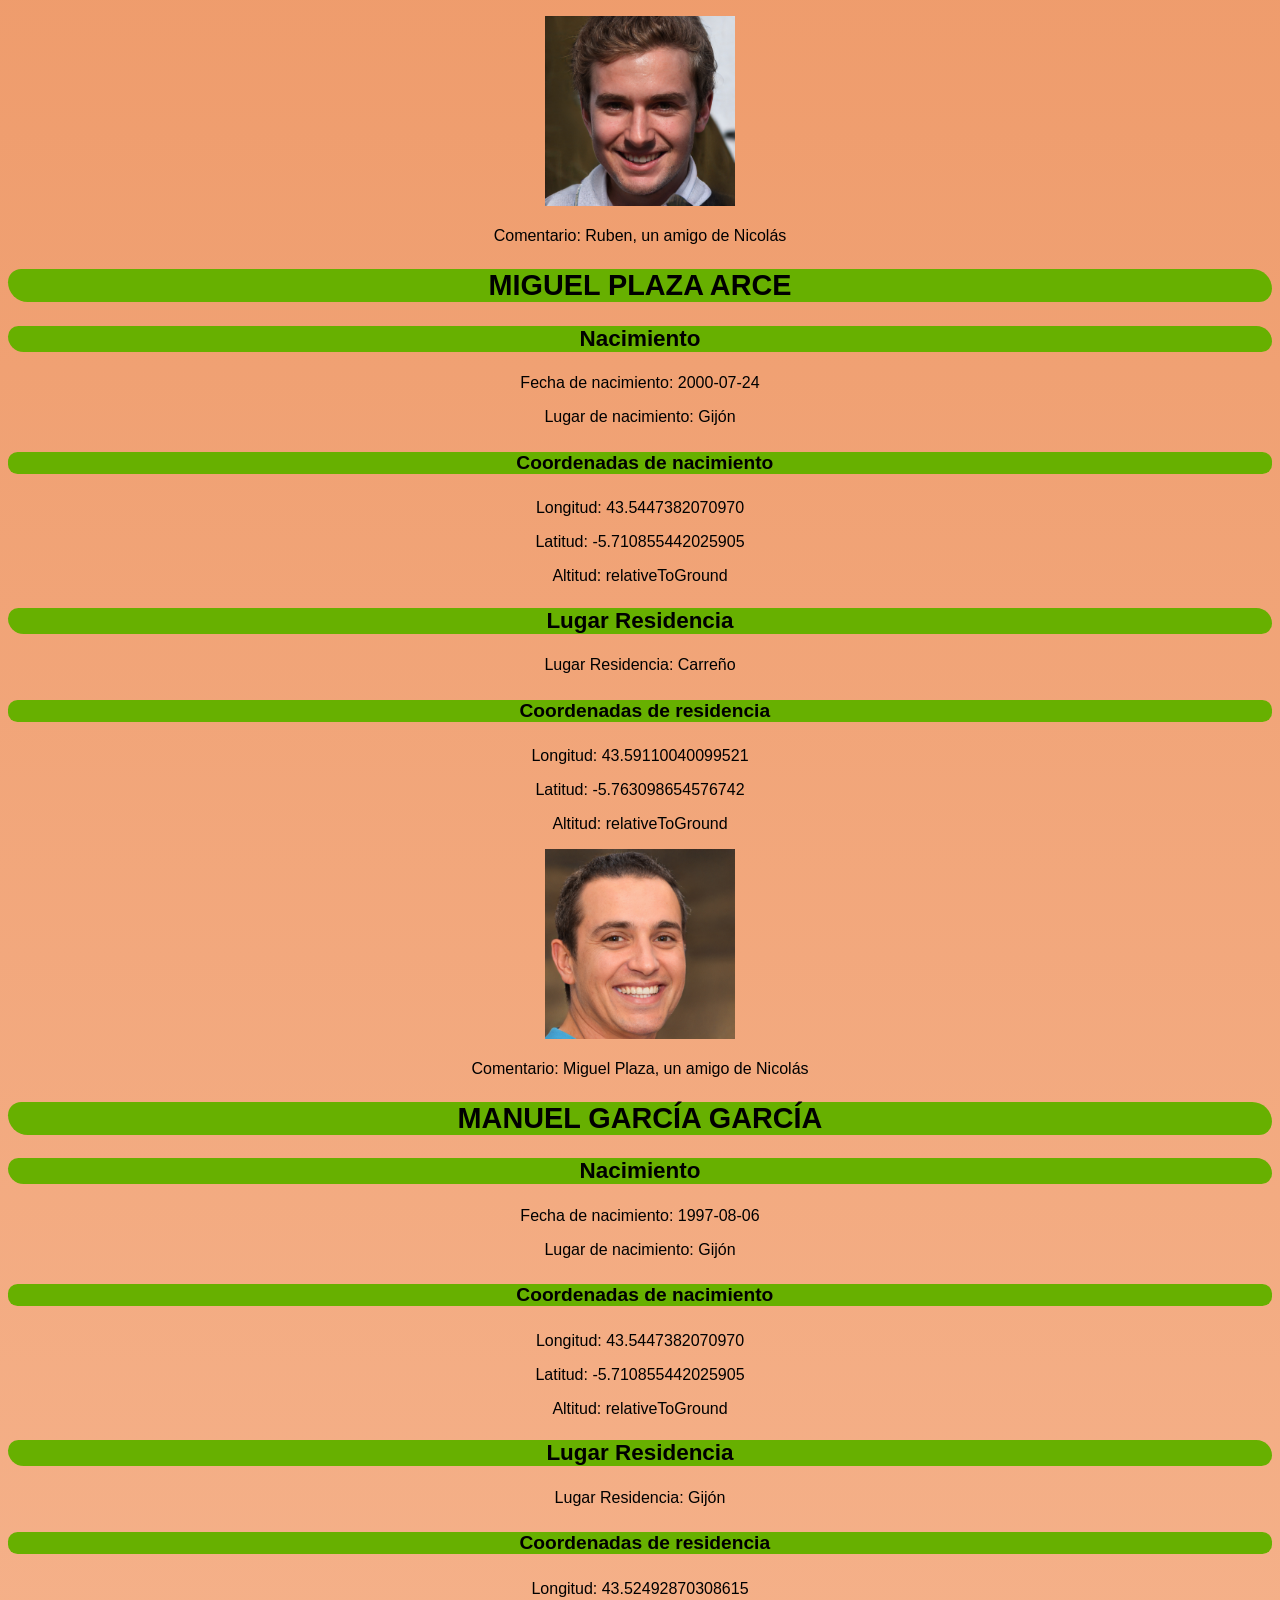
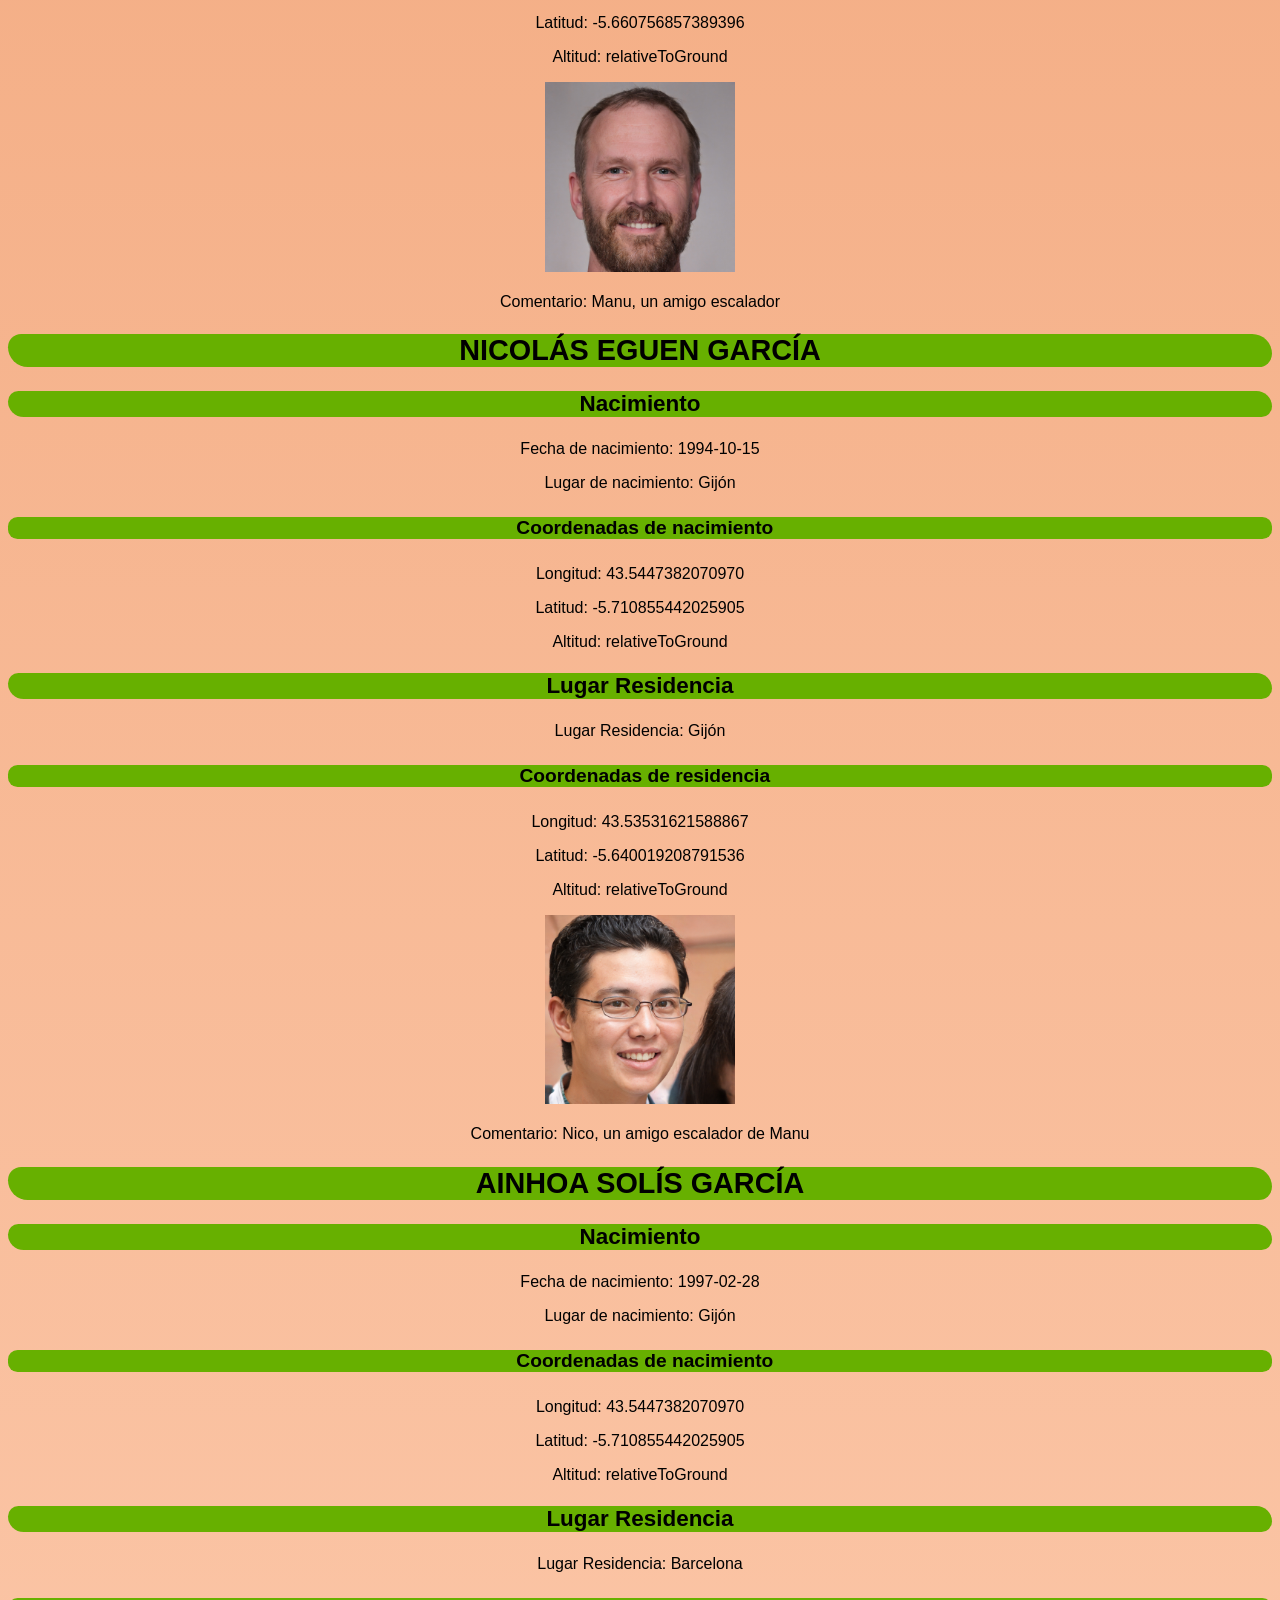
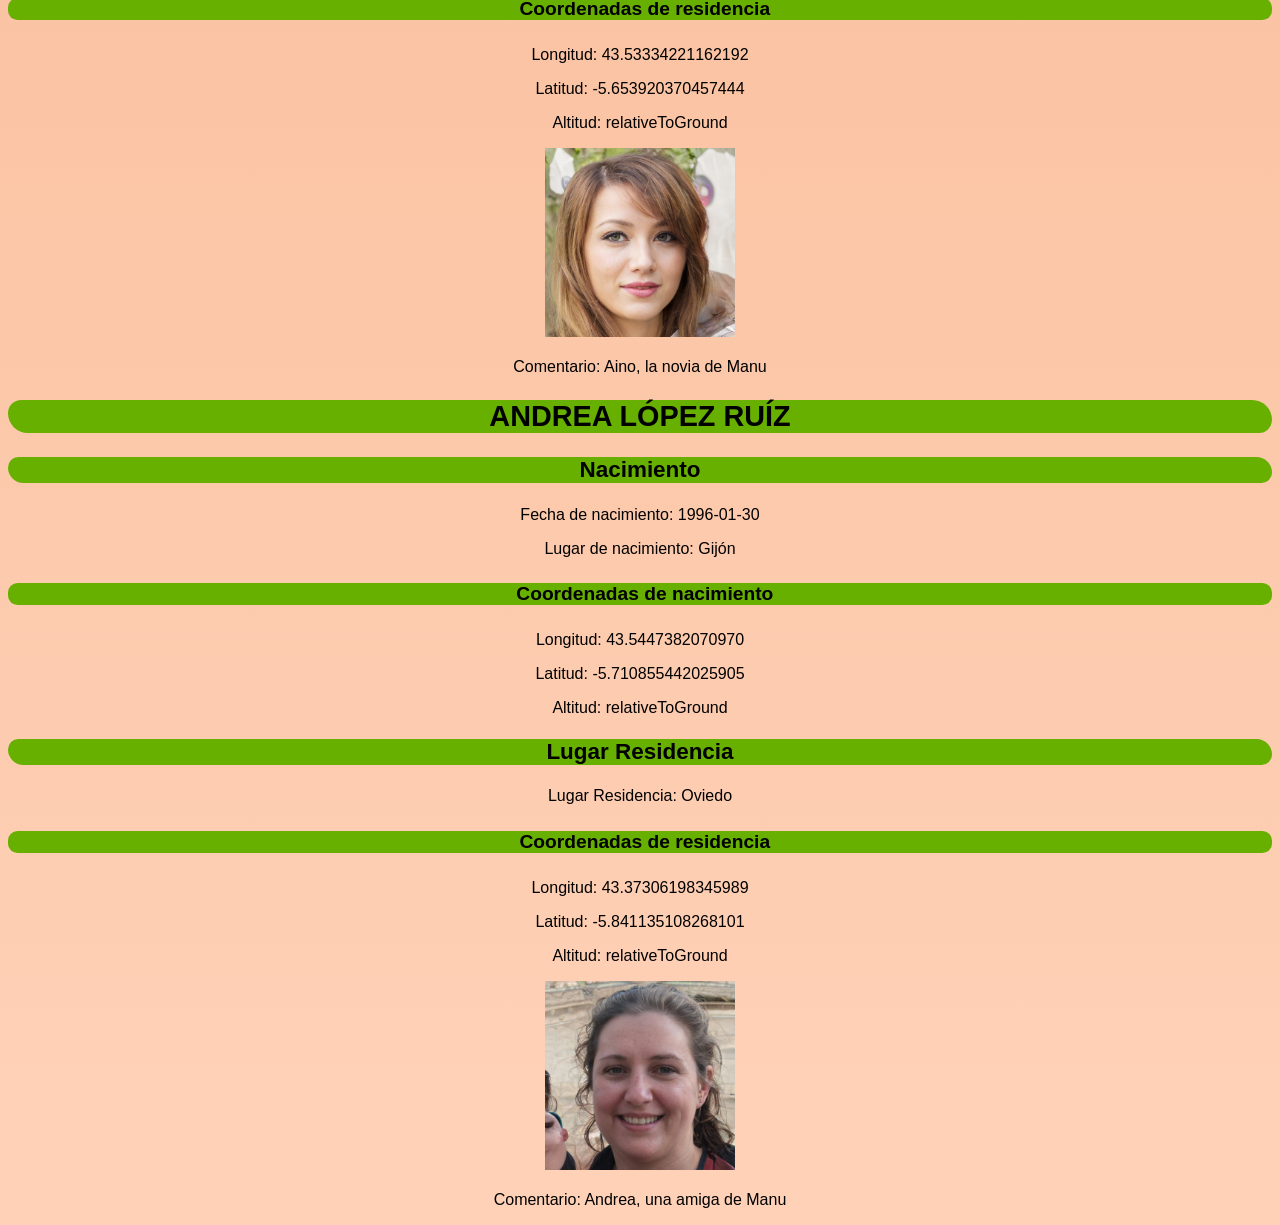
<file: result.html>
<!DOCTYPE HTML><html lang='es'><head><link rel='stylesheet' type='text/css' href='estilo.css' /><title>Red social</title> <meta charset='UTF-8' /> <meta name='author' content='Miguel Suárez Artime'> <meta name ='viewport' content ='width=device-width, initial-scale=1.0'></head><body><h1>Red social</h1>

<h2>Miguel Suárez Artime</h2>

<h3>Nacimiento</h3><p>Fecha de nacimiento: 2000-05-22</p>
<p>Lugar de nacimiento: Gijón</p>
<h4>Coordenadas de nacimiento</h4>
<p>Longitud: 43.54387392</p>
<p>Latitud: -5.69899438</p>
<p>Altitud: relativeToGround</p>
<h3>Lugar Residencia</h3><p>Lugar Residencia: Gozón</p>
<h4>Coordenadas de residencia</h4>
<p>Longitud: 43.6132754686</p>
<p>Latitud:  -5.79308104997</p>
<p>Altitud: relativeToGround</p>
<img src='media/fotoMiguelYo.jpg' alt='Una imagen de una persona'>
<p>Comentario: Yo, el autor de este documento</p>
<h2>David Santos Miguelez</h2>

<h3>Nacimiento</h3><p>Fecha de nacimiento: 1998-12-18</p>
<p>Lugar de nacimiento: León</p>
<h4>Coordenadas de nacimiento</h4>
<p>Longitud: 42.59886721564629 </p>
<p>Latitud: -5.586187949867192</p>
<p>Altitud: relativeToGround</p>
<h3>Lugar Residencia</h3><p>Lugar Residencia: Gijón</p>
<h4>Coordenadas de residencia</h4>
<p>Longitud: 43.534783268698554 </p>
<p>Latitud:  -5.675321537567297</p>
<p>Altitud: relativeToGround</p>
<img src='media/fotoDavid.jpg' alt='Una imagen de una persona'>
<p>Comentario: David, un amigo leonés</p>
<h2>Manuel García Sierra</h2>

<h3>Nacimiento</h3><p>Fecha de nacimiento: 1999-08-23</p>
<p>Lugar de nacimiento: Madrid</p>
<h4>Coordenadas de nacimiento</h4>
<p>Longitud: 40.4044142337122 </p>
<p>Latitud: -3.7035781610332226</p>
<p>Altitud: relativeToGround</p>
<h3>Lugar Residencia</h3><p>Lugar Residencia: Oviedo</p>
<h4>Coordenadas de residencia</h4>
<p>Longitud: 43.35887363314925  </p>
<p>Latitud:  -5.851576577408213</p>
<p>Altitud: relativeToGround</p>
<img src='media/fotoMeru.jpg' alt='Una imagen de una persona'>
<p>Comentario:  Manuel, un amigo de David</p>
<h2>Antonio González Miguelez</h2>

<h3>Nacimiento</h3><p>Fecha de nacimiento: 1999-01-01</p>
<p>Lugar de nacimiento: Oviedo</p>
<h4>Coordenadas de nacimiento</h4>
<p>Longitud: 43.37384891682786 </p>
<p>Latitud: -5.868914376202027</p>
<p>Altitud: relativeToGround</p>
<h3>Lugar Residencia</h3><p>Lugar Residencia: Oviedo</p>
<h4>Coordenadas de residencia</h4>
<p>Longitud: 43.35887363314925  </p>
<p>Latitud:  -5.851576577408213</p>
<p>Altitud: relativeToGround</p>
<img src='media/fotoAntonio.jpg' alt='Una imagen de una persona'>
<p>Comentario:  Antonio, un amigo de David</p>
<h2>Adrián López García</h2>

<h3>Nacimiento</h3><p>Fecha de nacimiento: 1999-12-13</p>
<p>Lugar de nacimiento: Gijón</p>
<h4>Coordenadas de nacimiento</h4>
<p>Longitud: 43.53177349755274  </p>
<p>Latitud: -5.74690285633709</p>
<p>Altitud: relativeToGround</p>
<h3>Lugar Residencia</h3><p>Lugar Residencia: Gijón</p>
<h4>Coordenadas de residencia</h4>
<p>Longitud: 43.5185110028355</p>
<p>Latitud:  -5.660756857389396 </p>
<p>Altitud: relativeToGround</p>
<img src='media/fotoAdri.jpg' alt='Una imagen de una persona'>
<p>Comentario:  Adri, un amigo de David</p>
<h2>Nicolás Lozano García</h2>

<h3>Nacimiento</h3><p>Fecha de nacimiento: 2000-03-21</p>
<p>Lugar de nacimiento: Gijón</p>
<h4>Coordenadas de nacimiento</h4>
<p>Longitud: 43.5447382070970</p>
<p>Latitud: -5.710855442025905</p>
<p>Altitud: relativeToGround</p>
<h3>Lugar Residencia</h3><p>Lugar Residencia: Carreño</p>
<h4>Coordenadas de residencia</h4>
<p>Longitud: 43.581685462174 </p>
<p>Latitud:  -5.769302594502799</p>
<p>Altitud: relativeToGround</p>
<img src='media/fotoNico.jpg' alt='Una imagen de una persona'>
<p>Comentario:  Nicolás, un amigo de Candás</p>
<h2>Pablo González Rodriguez</h2>

<h3>Nacimiento</h3><p>Fecha de nacimiento: 2000-07-16</p>
<p>Lugar de nacimiento: Gijón</p>
<h4>Coordenadas de nacimiento</h4>
<p>Longitud: 43.5447382070970</p>
<p>Latitud: -5.710855442025905</p>
<p>Altitud: relativeToGround</p>
<h3>Lugar Residencia</h3><p>Lugar Residencia: Carreño</p>
<h4>Coordenadas de residencia</h4>
<p>Longitud: 43.58701807623906 </p>
<p>Latitud:  -5.766351170578199</p>
<p>Altitud: relativeToGround</p>
<img src='media/fotoPablo.jpg' alt='Una imagen de una persona'>
<p>Comentario:  Pablo, un amigo de Nicolás</p>
<h2>Rubén Rodríguez Rodríguez</h2>

<h3>Nacimiento</h3><p>Fecha de nacimiento: 2000-12-15</p>
<p>Lugar de nacimiento: Gijón</p>
<h4>Coordenadas de nacimiento</h4>
<p>Longitud: 43.5447382070970</p>
<p>Latitud: -5.710855442025905</p>
<p>Altitud: relativeToGround</p>
<h3>Lugar Residencia</h3><p>Lugar Residencia: Carreño</p>
<h4>Coordenadas de residencia</h4>
<p>Longitud: 43.5820981918341 </p>
<p>Latitud:  -5.764053854533636</p>
<p>Altitud: relativeToGround</p>
<img src='media/fotoRuben.jpg' alt='Una imagen de una persona'>
<p>Comentario:  Ruben, un amigo de Nicolás</p>
<h2>Miguel Plaza Arce</h2>

<h3>Nacimiento</h3><p>Fecha de nacimiento: 2000-07-24</p>
<p>Lugar de nacimiento: Gijón</p>
<h4>Coordenadas de nacimiento</h4>
<p>Longitud: 43.5447382070970</p>
<p>Latitud: -5.710855442025905</p>
<p>Altitud: relativeToGround</p>
<h3>Lugar Residencia</h3><p>Lugar Residencia: Carreño</p>
<h4>Coordenadas de residencia</h4>
<p>Longitud: 43.59110040099521</p>
<p>Latitud: -5.763098654576742</p>
<p>Altitud: relativeToGround</p>
<img src='media/fotoMaikol.jpg' alt='Una imagen de una persona'>
<p>Comentario:  Miguel Plaza, un amigo de Nicolás</p>
<h2>Manuel García García</h2>

<h3>Nacimiento</h3><p>Fecha de nacimiento: 1997-08-06</p>
<p>Lugar de nacimiento: Gijón</p>
<h4>Coordenadas de nacimiento</h4>
<p>Longitud: 43.5447382070970</p>
<p>Latitud: -5.710855442025905</p>
<p>Altitud: relativeToGround</p>
<h3>Lugar Residencia</h3><p>Lugar Residencia: Gijón</p>
<h4>Coordenadas de residencia</h4>
<p>Longitud: 43.52492870308615 </p>
<p>Latitud:  -5.660756857389396</p>
<p>Altitud: relativeToGround</p>
<img src='media/fotoManu.jpg' alt='Una imagen de una persona'>
<p>Comentario:  Manu, un amigo escalador</p>
<h2>Nicolás Eguen García</h2>

<h3>Nacimiento</h3><p>Fecha de nacimiento: 1994-10-15</p>
<p>Lugar de nacimiento: Gijón</p>
<h4>Coordenadas de nacimiento</h4>
<p>Longitud: 43.5447382070970</p>
<p>Latitud: -5.710855442025905</p>
<p>Altitud: relativeToGround</p>
<h3>Lugar Residencia</h3><p>Lugar Residencia: Gijón</p>
<h4>Coordenadas de residencia</h4>
<p>Longitud: 43.53531621588867  </p>
<p>Latitud:  -5.640019208791536</p>
<p>Altitud: relativeToGround</p>
<img src='media/fotoNicoPunch.jpg' alt='Una imagen de una persona'>
<p>Comentario:  Nico, un amigo escalador de Manu</p>
<h2>Ainhoa Solís García</h2>

<h3>Nacimiento</h3><p>Fecha de nacimiento: 1997-02-28</p>
<p>Lugar de nacimiento: Gijón</p>
<h4>Coordenadas de nacimiento</h4>
<p>Longitud: 43.5447382070970</p>
<p>Latitud: -5.710855442025905</p>
<p>Altitud: relativeToGround</p>
<h3>Lugar Residencia</h3><p>Lugar Residencia: Barcelona</p>
<h4>Coordenadas de residencia</h4>
<p>Longitud: 43.53334221162192 </p>
<p>Latitud:  -5.653920370457444 </p>
<p>Altitud: relativeToGround</p>
<img src='media/fotoAino.jpg' alt='Una imagen de una persona'>
<p>Comentario:  Aino, la novia de Manu</p>
<h2>Andrea López Ruíz</h2>

<h3>Nacimiento</h3><p>Fecha de nacimiento: 1996-01-30</p>
<p>Lugar de nacimiento: Gijón</p>
<h4>Coordenadas de nacimiento</h4>
<p>Longitud: 43.5447382070970</p>
<p>Latitud: -5.710855442025905</p>
<p>Altitud: relativeToGround</p>
<h3>Lugar Residencia</h3><p>Lugar Residencia: Oviedo</p>
<h4>Coordenadas de residencia</h4>
<p>Longitud: 43.37306198345989  </p>
<p>Latitud:  -5.841135108268101</p>
<p>Altitud: relativeToGround</p>
<img src='media/fotoAndrea.jpg' alt='Una imagen de una persona'>
<p>Comentario:  Andrea, una amiga de Manu</p></body>
</file>
<file: estilo.css>
/*datos personales Miguel Suárez y UO271497*/

/*Especificidad: 001*/
body {
  color:rgb(0, 0, 0);
  font-size: larger;
  font-family: Tahoma,sans-serif;
  background-color: #d74f00; /* For browsers that do not support gradients */
  background-image: linear-gradient(#d74f00 , #ffd2b8);
text-align:center;

}
/*Especificidad: 001*/
h1,h2{
  text-transform: uppercase;
  text-align: center;
}
/*Especificidad: 001*/
h1,h2,h3{
  border-radius:  2em 3em;
  background: #67b000;
  text-align: center;
}
/*Especificidad: 001*/
h4{
  padding-left: 0.5em;
  border-radius:  0.5em ;
  background: #67b000;
}
/*Especificidad: 001*/
legend,label{
  font-weight: bold;
}

/*Especificidad: 001*/
nav { 
  padding-left: 1em;
  border-radius:  1em 1em;
  background: #ecffd3;
  font-weight: bold;
}

/*Especificidad: 002*/
nav>h2 {
  padding-left: 1em;
  text-align: left;
  font-weight: bold;
  text-transform: uppercase;
  font-size: large;
}

/*Especificidad: 001*/
p{
  font-family: 'Segoe UI', Tahoma, Verdana, sans-serif;
  font-size:medium;
}
/*Especificidad: 001*/
a{
  font-style: italic;
}

/*Especificidad: 001*/
th{
  font-weight: bold;
  font-size:large;
}

/*Especificidad: 001*/
td{
  font-style: oblique;
  font-size:medium;
  text-align: center;
}

/*Especificidad: 001*/
li{
  font-size:medium;
}

/*Especificidad: 001*/
aside{
  text-align: center;
}

/*Especificidad: 001*/
img{
  width:auto;
  height: auto;
  max-width:15%
}
/*Especificidad: 001*/
video{
  width:auto;
  height: auto;
  max-width: 30%;
}
</file>
